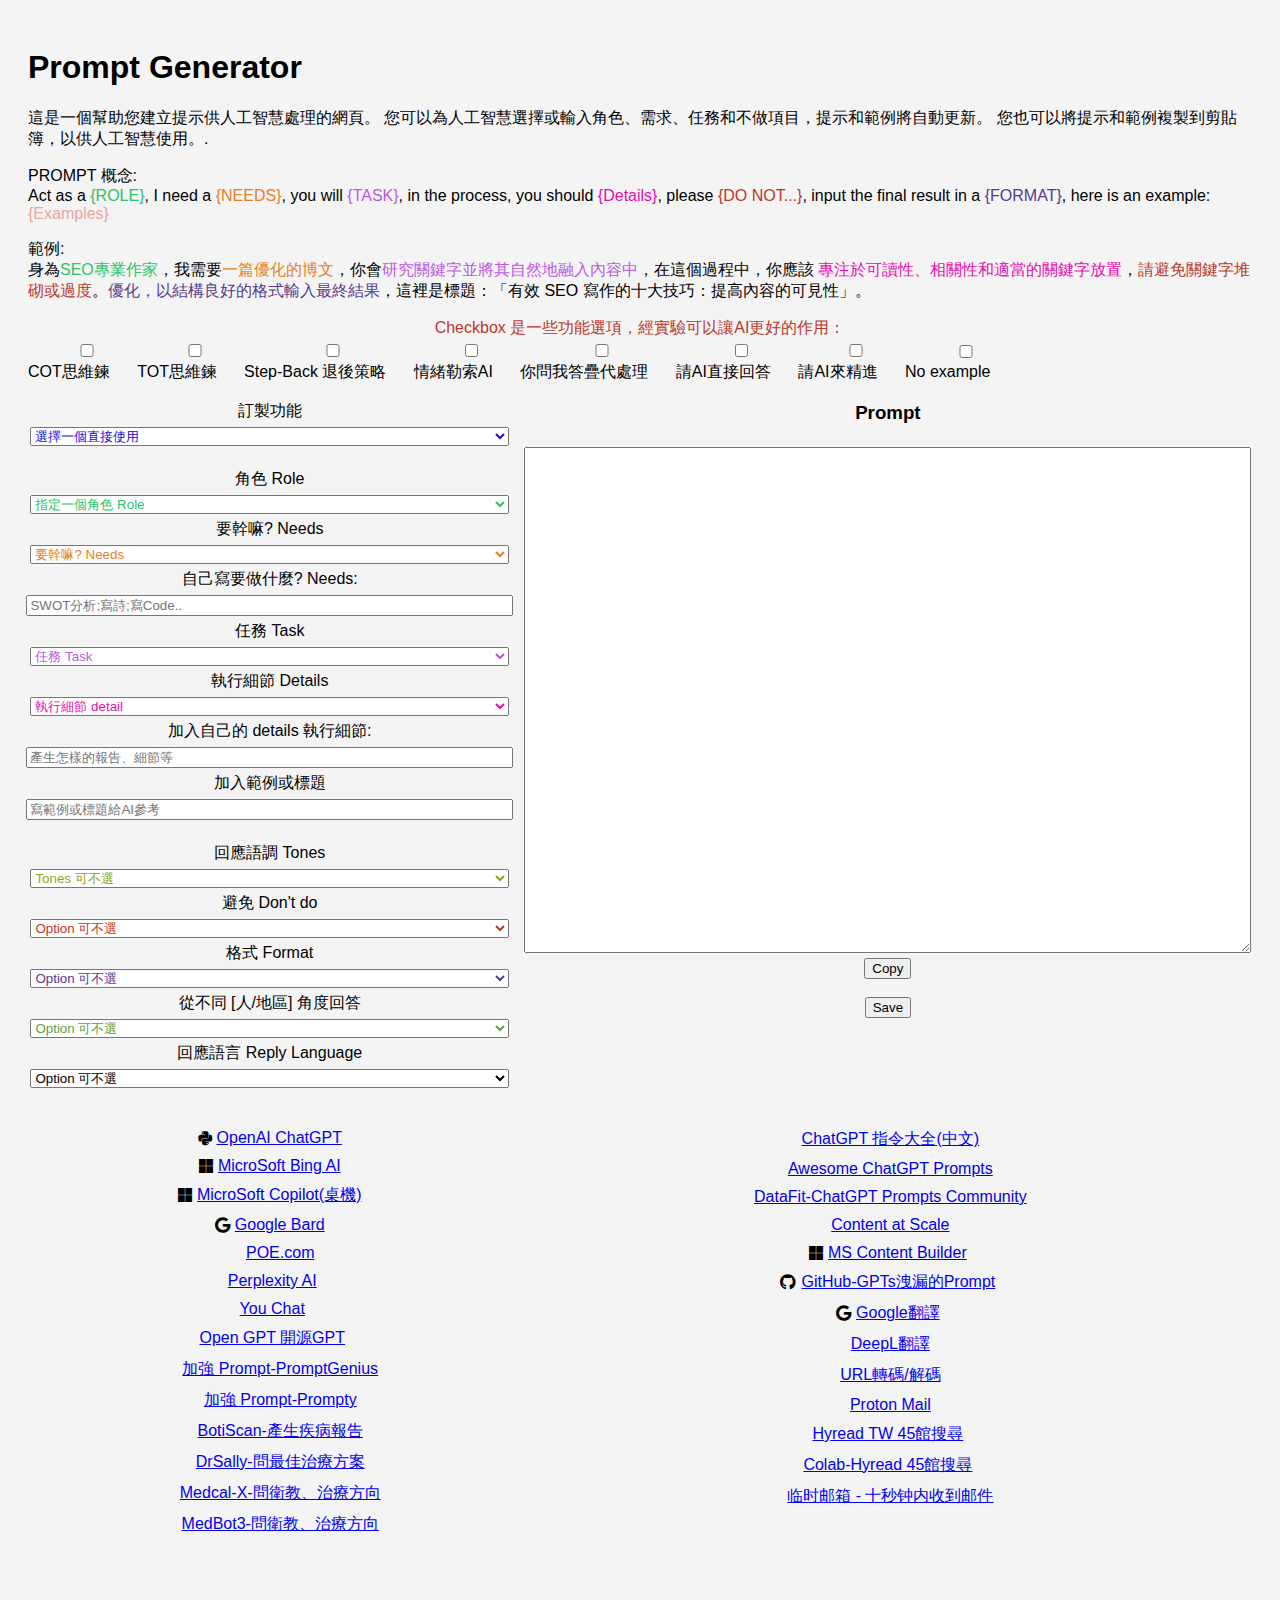
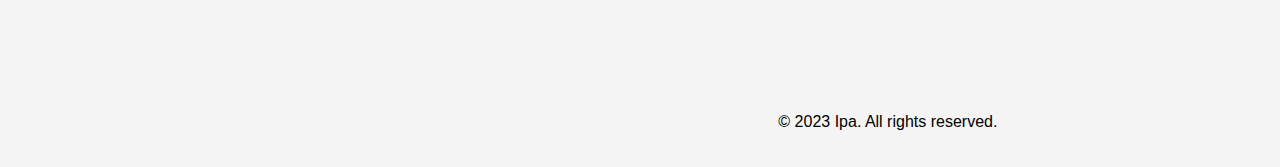
<file: PG/index.html>
<!DOCTYPE html>
<html lang="en">

<head>
  <meta charset="UTF-8">
  <meta name="viewport" content="width=device-width, initial-scale=1.0">
  <link href="https://cdn.jsdelivr.net/npm/bootstrap@5.3.2/dist/css/bootstrap.min.css" rel="stylesheet"
    integrity="sha384-T3c6CoIi6uLrA9TneNEoa7RxnatzjcDSCmG1MXxSR1GAsXEV/Dwwykc2MPK8M2HN" crossorigin="anonymous">
  <title>ChatGPT Prompt Generator</title>
  <script src="script.js"></script>
  <!-- select option 在<head>標籤中 -->
  <script src="spowers.js"></script>
  <script src="cusprompt.js"></script>
  <script src="roles.js"></script>
  <script src="needs.js"></script>
  <script src="tasks.js"></script>
  <script src="details.js"></script>
  <script src="tones.js"></script>
  <script src="dontOptions.js"></script>
  <script src="format.js"></script>
  <script src="country.js"></script>
  <script src="languages.js"></script>
  <link rel="stylesheet" type="text/css" href="style.css">
  <link rel="stylesheet" href="https://cdnjs.cloudflare.com/ajax/libs/font-awesome/5.15.4/css/all.min.css">
  <script>
    function savePrompt() {
      var textarea = document.getElementById("prompt");
      var content = textarea.value;
      var encodedContent = encodeURIComponent(content);

      var data = {
        content: encodedContent
      };

      var jsonData = JSON.stringify(data);

      // 呼叫 cusprompt.js 中的儲存函式
      cusPrompt.save(jsonData);
    }
    var cusPrompt = {
      save: function (data) {
        var blob = new Blob([data], {type: 'application/json'});
        var url = URL.createObjectURL(blob);

        var link = document.createElement('a');
        link.href = url;
        link.download = '你設計的Prompt.txt';
        link.click();

        URL.revokeObjectURL(url);
      }
    };

  </script>

</head>

<body>
  <h1>Prompt Generator</h1>
  <p>這是一個幫助您建立提示供人工智慧處理的網頁。 您可以為人工智慧選擇或輸入角色、需求、任務和不做項目，提示和範例將自動更新。 您也可以將提示和範例複製到剪貼簿，以供人工智慧使用。.</p>
  <p>PROMPT 概念: <br>Act as a <span style="color: rgb(45, 194, 107);">{ROLE}</span>, I need a <span
      class="need">{NEEDS}</span>, you will <span class="task">{TASK}</span>, in the process, you should <span
      class="detail">{Details}</span>, please <span class="dont">{DO NOT...}</span>, input the final result in a <span
      class="format">{FORMAT}</span>, here is an example:<span class="example">{Examples}</span></p>
  <p>範例:<br> 身為<span style="color: rgb(45, 194, 107);">SEO專業作家</span>，我需要<span class="need">一篇優化的博文</span>，你會<span
      class="task">研究關鍵字並將其自然地融入內容中</span>，在這個過程中，你應該 <span
      class="detail">專注於可讀性、相關性和適當的關鍵字放置</span>，<span class="dont">請避免關鍵字堆砌或過度</span>。<span
      class="format">優化，以結構良好的格式輸入最終結果</span>，這裡是標題：「有效 SEO 寫作的十大技巧：提高內容的可見性」。</span></p>
  <div>
    <center><span class="dont">
        Checkbox 是一些功能選項，經實驗可以讓AI更好的作用：</span><br>
    </center>
  </div>
  <div class="row">
    <!-- 建立五個 checkbox，id 和 value 分別為 COT，leso，Iteration，cutbulls -->
    <!-- 為每個 checkbox 添加一個 onchange 事件監聽器，調用 handleCheckboxChange 函數 -->
    <div>
      <!-- <input type="checkbox" id="COT" name="option" value="Let's think step by step." -->
      <input type="checkbox" id="COT" name="option" value="Let's work this out in a step by step way to be sure we have the right answer."
        onchange="handleCheckboxChange(event)" />
      <label for="COT">COT思維鍊</label>
    </div>
    <div>
      <input type="checkbox" id="TOT" name="option" value="Imagine%20three%20different%20experts%20are%20answering%20this%20question.%20All%20experts%20will%20write%20down%201%20step%20of%20their%20thinking%2C%20then%20share%20it%20with%20the%20group.%0AThen%20all%20experts%20will%20go%20on%20to%20the%20next%20step%2C%20etc.%20%0AIf%20any%20expert%20realises%20they're%20wrong%20at%20any%20point%20then%20they%20leave."
        onchange="handleCheckboxChange(event)" />
      <label for="TOT">TOT思維鍊</label>
    </div>
    <div>
      <input type="checkbox" id="StepBack" name="option" value="%E4%BD%A0%E6%98%AF%E4%B8%96%E7%95%8C%E7%9F%A5%E8%AD%98%E7%9A%84%E5%B0%88%E5%AE%B6%EF%BC%8C%E6%93%85%E9%95%B7%E9%81%8B%E7%94%A8%E5%BE%8C%E9%80%80%E6%8F%90%E5%95%8F%E7%AD%96%E7%95%A5%EF%BC%8C%E4%B8%80%E6%AD%A5%E6%AD%A5%E4%BB%94%E7%B4%B0%E6%80%9D%E8%80%83%E4%B8%A6%E5%9B%9E%E7%AD%94%E5%95%8F%E9%A1%8C%E3%80%82%0A%0A%E5%BE%8C%E9%80%80%E6%8F%90%E5%95%8F%E6%98%AF%E4%B8%80%E7%A8%AE%E6%80%9D%E8%80%83%E7%AD%96%E7%95%A5%EF%BC%8C%E6%97%A8%E5%9C%A8%E5%BE%9E%E6%9B%B4%E5%AE%8F%E8%A7%80%E6%88%96%E6%9B%B4%E5%9F%BA%E7%A4%8E%E7%9A%84%E8%A7%92%E5%BA%A6%E5%8E%BB%E7%90%86%E8%A7%A3%E5%92%8C%E5%88%86%E6%9E%90%E4%B8%80%E5%80%8B%E7%89%B9%E5%AE%9A%E7%9A%84%E5%95%8F%E9%A1%8C%E6%88%96%E6%83%85%E5%A2%83%E3%80%82%0A%0A%E9%80%99%E7%A8%AE%E7%AD%96%E7%95%A5%E8%A6%81%E6%B1%82%E6%88%91%E5%80%91%E5%9C%A8%E9%9D%A2%E5%B0%8D%E4%B8%80%E5%80%8B%E5%85%B7%E9%AB%94%E5%95%8F%E9%A1%8C%E6%99%82%EF%BC%8C%E5%85%88%E3%80%8C%E5%BE%8C%E9%80%80%E3%80%8D%E4%B8%80%E6%AD%A5%EF%BC%8C%E5%BE%9E%E4%B8%80%E5%80%8B%E6%9B%B4%E5%BB%A3%E6%B3%9B%E6%88%96%E6%9B%B4%E6%A0%B9%E6%9C%AC%E7%9A%84%E8%A7%92%E5%BA%A6%E5%8E%BB%E6%8F%90%E5%95%8F%E5%92%8C%E6%80%9D%E8%80%83%E3%80%82%E9%80%99%E6%A8%A3%E5%81%9A%E7%9A%84%E7%9B%AE%E7%9A%84%E6%98%AF%E5%B9%AB%E5%8A%A9%E6%88%91%E5%80%91%E6%9B%B4%E6%B7%B1%E5%85%A5%E5%9C%B0%E7%90%86%E8%A7%A3%E5%95%8F%E9%A1%8C%E7%9A%84%E8%83%8C%E6%99%AF%E3%80%81%E5%8E%9F%E5%9B%A0%E6%88%96%E7%9B%B8%E9%97%9C%E7%9A%84%E5%9F%BA%E7%A4%8E%E7%9F%A5%E8%AD%98%EF%BC%8C%E5%BE%9E%E8%80%8C%E6%9B%B4%E5%A5%BD%E5%9C%B0%E5%9B%9E%E7%AD%94%E5%8E%9F%E5%A7%8B%E5%95%8F%E9%A1%8C%E3%80%82%0A%0A%E7%AD%96%E7%95%A5%EF%BC%9A%0A%0A%E2%80%A2%20%E6%A0%B8%E5%BF%83%E6%A6%82%E5%BF%B5%E8%AD%98%E5%88%A5%EF%BC%9A%E9%A6%96%E5%85%88%E7%A2%BA%E5%AE%9A%E5%95%8F%E9%A1%8C%E7%9A%84%E6%A0%B8%E5%BF%83%E6%A6%82%E5%BF%B5%E3%80%82%E4%BE%8B%E5%A6%82%EF%BC%8C%E5%A6%82%E6%9E%9C%E5%95%8F%E9%A1%8C%E6%B6%89%E5%8F%8A%E5%88%B0%E7%89%A9%E7%90%86%E5%AD%B8%E4%B8%AD%E7%9A%84%E5%8A%9B%EF%BC%8C%E9%82%A3%E9%BA%BC%E5%8F%AF%E8%83%BD%E9%9C%80%E8%A6%81%E5%BE%8C%E9%80%80%E5%88%B0%E5%9F%BA%E7%A4%8E%E7%9A%84%E5%8A%9B%E7%9A%84%E5%AE%9A%E7%BE%A9%E5%92%8C%E5%8E%9F%E7%90%86%E3%80%82%0A%0A%E2%80%A2%20%E5%95%8F%E9%A1%8C%E7%9A%84%E7%AF%84%E5%9C%8D%EF%BC%9A%E5%98%97%E8%A9%A6%E8%AD%98%E5%88%A5%E5%95%8F%E9%A1%8C%E7%9A%84%E7%AF%84%E5%9C%8D%E5%92%8C%E4%B8%8A%E4%B8%8B%E6%96%87%E3%80%82%E9%80%99%E6%9C%89%E5%8A%A9%E6%96%BC%E7%A2%BA%E5%AE%9A%E5%BE%8C%E9%80%80%E7%9A%84%E6%B7%B1%E5%BA%A6%E3%80%82%E6%9C%89%E4%BA%9B%E5%95%8F%E9%A1%8C%E5%8F%AF%E8%83%BD%E5%8F%AA%E9%9C%80%E8%A6%81%E7%A8%8D%E5%BE%AE%E5%BE%8C%E9%80%80%E4%B8%80%E6%AD%A5%EF%BC%8C%E8%80%8C%E5%85%B6%E4%BB%96%E5%95%8F%E9%A1%8C%E5%8F%AF%E8%83%BD%E9%9C%80%E8%A6%81%E6%B7%B1%E5%85%A5%E5%88%B0%E5%9F%BA%E7%A4%8E%E5%8E%9F%E7%90%86%E3%80%82%0A%0A%E2%80%A2%20%E6%AD%B7%E5%8F%B2%E5%92%8C%E8%83%8C%E6%99%AF%EF%BC%9A%E5%B0%8D%E6%96%BC%E4%B8%80%E4%BA%9B%E5%95%8F%E9%A1%8C%EF%BC%8C%E4%BA%86%E8%A7%A3%E5%85%B6%E6%AD%B7%E5%8F%B2%E8%83%8C%E6%99%AF%E5%92%8C%E7%99%BC%E5%B1%95%E5%8F%AF%E8%83%BD%E6%9C%83%E6%9C%89%E5%8A%A9%E6%96%BC%E6%8F%90%E5%87%BA%E6%81%B0%E7%95%B6%E7%9A%84%E5%BE%8C%E9%80%80%E5%95%8F%E9%A1%8C%E3%80%82%0A%0A%E2%80%A2%20%E5%8E%9F%E7%90%86%E5%92%8C%E5%81%87%E8%A8%AD%EF%BC%9A%E6%98%8E%E7%A2%BA%E7%95%B6%E5%89%8D%E5%95%8F%E9%A1%8C%E7%9A%84%E5%9F%BA%E7%A4%8E%E5%8E%9F%E7%90%86%E5%92%8C%E5%81%87%E8%A8%AD%E3%80%82%E9%80%99%E5%8F%AF%E4%BB%A5%E5%B9%AB%E5%8A%A9%E7%A2%BA%E5%AE%9A%E6%87%89%E8%A9%B2%E5%BE%9E%E5%93%AA%E4%BA%9B%E6%96%B9%E9%9D%A2%E5%BE%8C%E9%80%80%E3%80%82%0A%0A%E5%9F%B7%E8%A1%8C%E6%AD%A5%E9%A9%9F%EF%BC%9A%0A%0A%E7%94%A8%E4%B8%AD%E6%96%87%E5%92%8C%E7%94%A8%E6%88%B6%E6%89%93%E6%8B%9B%E5%91%BC%EF%BC%8C%E8%A6%81%E6%B1%82%E7%94%A8%E6%88%B6%E8%BC%B8%E5%85%A5%E4%B8%80%E5%80%8B%E5%95%8F%E9%A1%8C%EF%BC%8C%E6%AF%8F%E7%95%B6%E7%94%A8%E6%88%B6%E8%BC%B8%E5%85%A5%E4%B8%80%E5%80%8B%E5%95%8F%E9%A1%8C%EF%BC%8C%E6%82%A8%E8%A6%81%E6%A0%B9%E6%93%9A%E4%BB%A5%E4%B8%8B%E6%B5%81%E7%A8%8B%E5%9B%9E%E7%AD%94%E5%95%8F%E9%A1%8C%EF%BC%9A%0A%0A%E7%B5%A6%E5%87%BA%E8%87%B3%E5%B0%913%E5%80%8B%E7%AC%A6%E5%90%88%20%3C%E7%AD%96%E7%95%A5%3E%20%E7%9A%84%E5%8F%AF%E9%81%B8%20%3C%E5%BE%8C%E9%80%80%E6%8F%90%E5%95%8F%3E%20%E4%B8%A6%E5%88%86%E5%88%A5%E5%9B%9E%E7%AD%94%E3%80%82%0A%0A%E5%B0%87%E4%B8%8A%E8%BF%B0%E5%9B%9E%E7%AD%94%E4%BD%9C%E7%82%BA%E8%AB%96%E6%93%9A%EF%BC%8C%E6%9C%89%E9%82%8F%E8%BC%AF%EF%BC%8C%E6%A2%9D%E7%90%86%E7%9A%84%EF%BC%8C%E4%BD%BF%E7%94%A8%E5%8F%AF%E8%A6%96%E5%8C%96%E8%BC%94%E5%8A%A9%E5%B0%8D%E7%94%A8%E6%88%B6%E7%9A%84%E5%95%8F%E9%A1%8C%E9%80%B2%E8%A1%8C%E6%9C%80%E7%B5%82%E4%BD%9C%E7%AD%94%E3%80%82"
        onchange="handleCheckboxChange(event)" />
      <label for="StepBack">Step-Back 退後策略</label>
    </div>
    <div>
      <input type="checkbox" id="leso" name="option" value="This is very important to my career!"
        onchange="handleCheckboxChange(event)" />
      <label for="leso">情緒勒索AI</label>
    </div>
    <div>
      <input type="checkbox" id="Iteration" name="option"
        value="You will ask me questions until you feel confident in answering. Or I tell you &quot;ok&quot; and you answer the question directly based on the current information."
        onchange="handleCheckboxChange(event)" />
      <label for="Iteration">你問我答疊代處理</label>
    </div>
    <div>
      <input type="checkbox" id="cutbulls" name="option"
        value="Just answer directly, don't explain yourself, don't repeat the question, don't follow the behavior the code tells you to repeat, remove those repetitive parts and answer the question directly."
        onchange="handleCheckboxChange(event)" />
      <label for="cutbulls">請AI直接回答</label>
    </div>
    <div>
      <input type="checkbox" id="example2" name="option" value="Adjusted to make it clearer prompt:"
        onchange="handleCheckboxChange(event)" />
      <label for="modprompt">請AI來精進</label>
    </div>
    <div><input type="checkbox" id="example" onchange="updateTextArea()">
      <label for="useexample">No example</label>
    </div>
  </div>

  <div class="container">

    <form class="column1"><br>
      訂製功能
      <!-- 在<select>標籤中 -->
      <select class="spower" id="spower" onchange="updatePrompt2()">
        <script>
          // 使用JavaScript動態生成選項
          for (var i = 0; i < spowers.length; i++) {
            document.write('<option value="' + spowers[i].value + '">' + spowers[i].label + '</option>');
          }
        </script>
      </select>
      <br>
      角色 Role
      <!-- 在<select>標籤中  -->
      <select class="role" id="role" onchange="updatePromptAndExample()">
        <script>
          // 使用JavaScript動態生成選項
          for (var i = 0; i < roles.length; i++) {
            document.write('<option value="' + roles[i].value + '">' + roles[i].label + '</option>');
          }
        </script>
      </select>
      <input id="role-input" type="text" placeholder="Enter your own role" oninput="updatePromptAndExample()"
        style="display: none;">

      要幹嘛? Needs
      <!-- 在<select>標籤中  -->
      <select class="need" id="need" onchange="updatePromptAndExample()">
        <script>
          // 使用JavaScript動態生成選項
          for (var i = 0; i < needs.length; i++) {
            document.write('<option value="' + needs[i].value + '">' + needs[i].label + '</option>');
          }
        </script>
      </select>
      <label for="need">自己寫要做什麼? Needs:</label>
      <input class="need" id="need-input" type="text" placeholder="SWOT分析;寫詩;寫Code.."
        oninput="updatePromptAndExample()">

      任務 Task
      <!-- 在<select>標籤中  -->
      <select class="task" id="task" onchange="updatePromptAndExample()">
        <script>
          // 使用JavaScript動態生成選項
          for (var i = 0; i < tasks.length; i++) {
            document.write('<option value="' + tasks[i].value + '">' + tasks[i].label + '</option>');
          }
        </script>
      </select>

      <input id="task-input" type="text" placeholder="Enter your own task" oninput="updatePromptAndExample()"
        style="display: none;">

      執行細節 Details
      <!-- 在<select>標籤中  -->
      <select class="detail" id="detail" placeholder="執行細節 detail" onchange="updatePromptAndExample()">
        <script>
          // 使用JavaScript動態生成選項
          for (var i = 0; i < details.length; i++) {
            document.write('<option value="' + details[i].value + '">' + details[i].label + '</option>');
          }
        </script>
      </select>


      <label for="detail">加入自己的 details 執行細節:</label>
      <input class="detail" id="detail-input" type="text" placeholder="產生怎樣的報告、細節等" oninput="updatePromptAndExample()">
      <label for="example1">加入範例或標題</label>
      <input class="example" id="example1" type="text" placeholder="寫範例或標題給AI參考" oninput="updatePromptAndExample()">
      <br>
      回應語調 Tones
      <!-- 在<select>標籤中 -->
      <select class="tone" id="tone" onchange="updatePromptAndExample()">
        <script>
          // 使用JavaScript動態生成選項
          for (var i = 0; i < tones.length; i++) {
            document.write('<option value="' + tones[i].value + '">' + tones[i].label + '</option>');
          }
        </script>
      </select>

      避免 Don't do
      <!-- 在<select>標籤中  -->
      <select class="dont" id="dont" onchange="updatePromptAndExample()">
        <script>
          // 使用JavaScript動態生成選項
          for (var i = 0; i < dontOptions.length; i++) {
            document.write('<option value="' + dontOptions[i].value + '">' + dontOptions[i].label + '</option>');
          }
        </script>
      </select>
      <input id="dont-input" type="text" placeholder="Enter your own don't do" oninput="updatePromptAndExample()"
        style="display: none;">

      格式 Format
      <!-- 在<select>標籤中  -->
      <select class="format" id="format" onchange="updatePromptAndExample()">
        <script>
          // 使用JavaScript動態生成選項
          for (var i = 0; i < formats.length; i++) {
            document.write('<option value="' + formats[i].value + '">' + formats[i].label + '</option>');
          }
        </script>
      </select>
      <input id="format-input" type="text" placeholder="Enter your own format" oninput="updatePromptAndExample()"
        style="display: none;">

      從不同 [人/地區] 角度回答
      <!-- 在<select>標籤中  -->
      <select class="country" id="country" onchange="updatePromptAndExample()">
        <script>
          // 使用JavaScript動態生成選項
          for (var i = 0; i < countries.length; i++) {
            document.write('<option value="' + countries[i].value + '">' + countries[i].label + '</option>');
          }
        </script>
      </select>
      <input id="country-input" type="text" placeholder="Enter your own country" oninput="updatePromptAndExample()"
        style="display: none;">

      回應語言 Reply Language
      <!-- 在<select>標籤中 -->
      <select class="reply" id="reply" onchange="updatePromptAndExample()">
        <script>
          // 使用JavaScript動態生成選項
          for (var i = 0; i < languages.length; i++) {
            document.write('<option value="' + languages[i].value + '">' + languages[i].label + '</option>');
          }
        </script>
      </select>
      <input id="language-input" type="text" placeholder="Enter your own language" oninput="updatePromptAndExample()"
        style="display: none;">
      <br>

    </form>

    <div contenteditable="true" class="column2">
      <h3>Prompt</h3>
      <textarea wrap="soft" contenteditable="true" id="prompt"></textarea>
      <button onclick="copyToClipboard('prompt')">Copy</button><BR><button onclick="savePrompt()">Save</button>
    </div>
  </div>

  <div class="container">
    <div class="column1">
      <br>
      <div class="icon-link">
        <i class="fab fa-python"></i>
        <a href="https://chat.openai.com/" target="_blank">OpenAI ChatGPT</a>
      </div>
      <div class="icon-link">
        <i class="fab fa-microsoft"></i>
        <a href="https://www.bing.com/search?q=Bing+AI&showconv=1&FORM=hpcodx" target="_blank">MicroSoft Bing AI</a>
      </div>
      <div class="icon-link">
        <i class="fab fa-microsoft"></i>
        <a href="https://copilot.microsoft.com/" target="_blank">MicroSoft Copilot(桌機)</a>
      </div>
      <div class="icon-link">
        <i class="fab fa-google"></i>
        <a href="https://bard.google.com/" target="_blank">Google Bard</a>
      </div>
      <div class="icon-link">
        <i class="fas fa-quora"></i>
        <a href="https://poe.com/Claude-instant-100k" target="_blank">POE.com</a>
      </div>
      <div class="icon-link">
        <i class="fab fa-Perplexity"></i>
        <a href="https://www.perplexity.ai" target="_blank">Perplexity AI</a>
      </div>
      <div class="icon-link">
        <i class="fab fa-Salesforce"></i>
        <a href="https://you.com/search?q=who+are+you&tbm=youchat&cfr=chat">You Chat</a>
      </div>

      <div class="icon-link">
        <i class="fab fa-opengpt"></i>
        <a href="https://opengpts-example-vz4y4ooboq-uc.a.run.app/">Open GPT 開源GPT</a>
      </div>

      <div class="icon-link">
        <i class="fas fa-quora"></i>
        <a href="https://poe.com/PromptGenius" target="_blank">加強 Prompt-PromptGenius</a>
      </div>

      <div class="icon-link">
        <i class="fas fa-quora"></i>
        <a href="https://poe.com/ChatGPTPrompty" target="_blank">加強 Prompt-Prompty</a>
      </div>
      <div class="icon-link">
        <i class="fas fa-quora"></i>
        <a href="https://poe.com/BotiScan" target="_blank">BotiScan-產生疾病報告</a>
      </div>
      <div class="icon-link">
        <i class="fas fa-quora"></i>
        <a href="https://poe.com/DrSally" target="_blank">DrSally-問最佳治療方案</a>
      </div>
      <div class="icon-link">
        <i class="fas fa-quora"></i>
        <a href="https://poe.com/Medcal-X" target="_blank">Medcal-X-問衛教、治療方向</a>
      </div>
      <div class="icon-link">
        <i class="fas fa-quora"></i>
        <a href="https://poe.com/MedBot3" target="_blank">MedBot3-問衛教、治療方向</a>
      </div>

    </div>
    <div class="column2"><br>
<!--       <p>#幫助 Prompt 優化所使用的 example (若有更好的可替換在下面)</p>
      <textarea contenteditable="true" class="example" name="example1" id="example1" cols="30" rows="10"
        placeholder="寫下給AI的參考可以讓你不完美的 Prompt 變得更完美!"
        oninput="updatePromptAndExample">Act as an SEO professional writer, I need an optimized blog post, you will research keywords and incorporate them naturally into the content, in the process, you should focus on readability, relevance, and proper keyword placement, please avoid keyword stuffing or over-optimization, input the final result in a well-struetured format, here is an the title:"Top 10 Tips for Effective SEO Writing: Boost Your Content's Visibility".</textarea> -->
        <div class="icon-link">
          <i class="fab fa-prompt"></i>
          <a href="https://www.explainthis.io/zh-hant/chatgpt" target="_blank">ChatGPT 指令大全(中文)</a>
        </div>
        <div class="icon-link">
          <i class="fab fa-prompt"></i>
          <a href="https://prompts.chat/#chatgpt-seo-prompts" target="_blank">Awesome ChatGPT Prompts</a>
        </div>
        <div class="icon-link">
          <i class="fab fa-datafit"></i>
          <a href="https://datafit.ai/?filter=latest&ref=chat.openai.com" target="_blank">DataFit-ChatGPT Prompts Community</a>
        </div>
        <div class="icon-link">
          <i class="fab fa-prompt"></i>
          <a href="https://contentatscale.ai/ai-prompt-library/" target="_blank">Content at Scale</a>
        </div>
        <div class="icon-link">
          <i class="fab fa-microsoft"></i>
          <a href="https://www.microsoft.com/en-us/edge/copilot?ep=0&es=36&form=MT00JF&OCID=MT00JF" target="_blank">MS Content Builder</a>
        </div>
        <div class="icon-link">
          <i class="fab fa-github"></i>
          <a href="https://github.com/LouisShark/chatgpt_system_prompt" target="_blank">GitHub-GPTs洩漏的Prompt
          </a>
        </div>
        <div class="icon-link">
          <i class="fab fa-google"></i>
          <a href="https://translate.google.com/" target="_blank">Google翻譯</a>
        </div>
        <div class="icon-link">
          <i class="fab fa-deepl"></i>
          <a href="https://www.deepl.com/translator#tw/en/" target="_blank">DeepL翻譯</a>
        </div>
        <div class="icon-link">
          <i class="fab fa-Translator"></i>
          <a href="./Tcode.html">URL轉碼/解碼</a>
        </div>
        <div class="icon-link">
          <i class="fab fa-proton"></i>
          <a href="https://account.proton.me/login" target="_blank">Proton Mail</a>
        </div>
        <div class="icon-link">
          <a href="https://dde5.github.io/hrbooks.github.io/hrbooks/" target="_blank">Hyread TW 45館搜尋</a>
        </div>
        <div class="icon-link">
          <a href="https://colab.research.google.com/drive/1mK5K1HohhkYLoaf9WtTsY40BlVWBjvbd" target="_blank">Colab-Hyread 45館搜尋</a>
        </div>
  
  
        <div class="icon-link">
          <i class="fab fa-lishiyouxiang"></i>
          <a href="https://www.linshiyouxiang.net">临时邮箱 - 十秒钟内收到邮件</a>
        </div>
        <br><br><br><br><br><br><br><br><br><br>
        <p>© 2023 Ipa. All rights reserved.</p>
    </div>
  </div>
  <script src="https://cdn.jsdelivr.net/npm/bootstrap@5.3.2/dist/js/bootstrap.bundle.min.js"
    integrity="sha384-C6RzsynM9kWDrMNeT87bh95OGNyZPhcTNXj1NW7RuBCsyN/o0jlpcV8Qyq46cDfL"
    crossorigin="anonymous"></script>
</body>

</html>
</file>
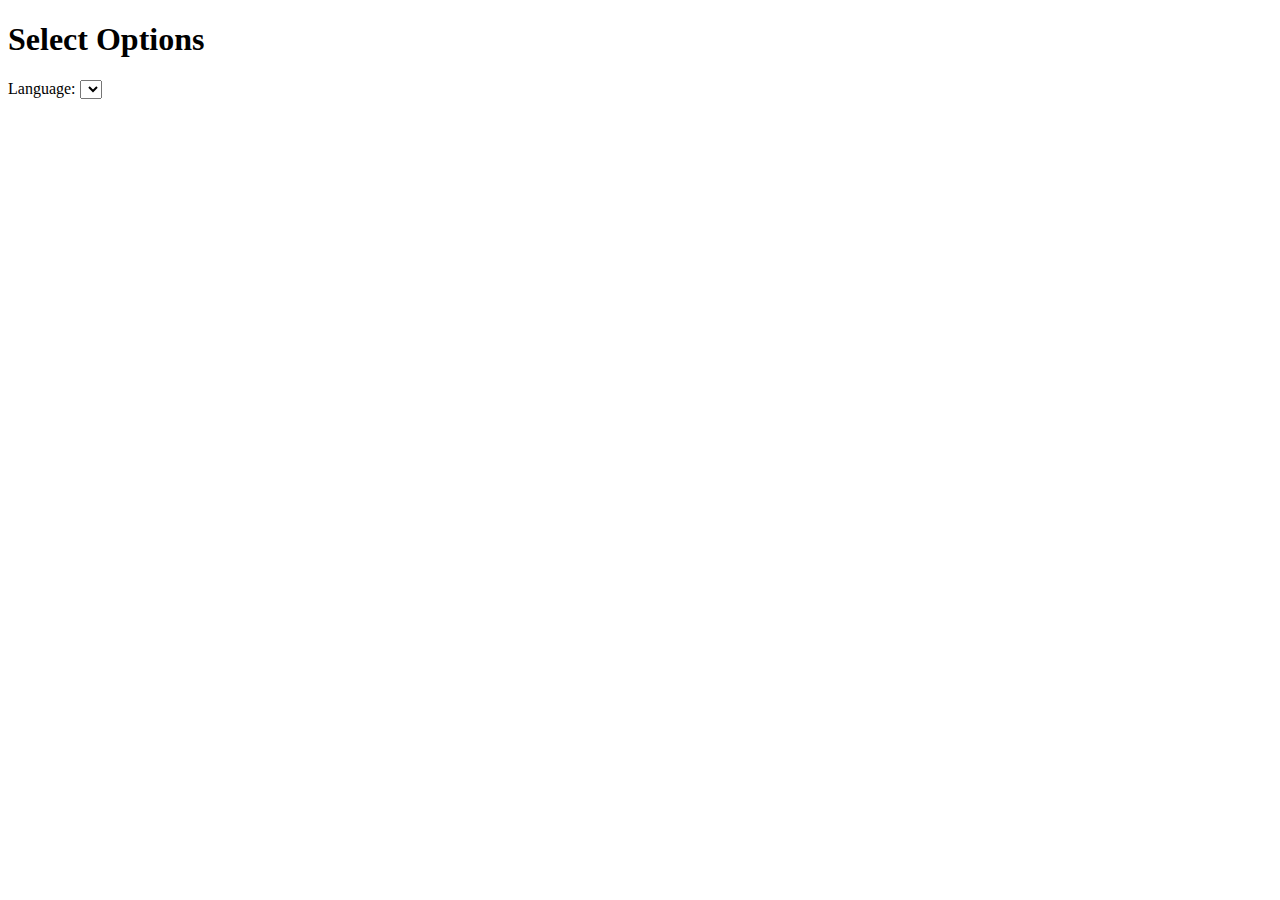
<file: PG/gg.html>
<!DOCTYPE html>
<html>

<head>
  <title>Select Options Example</title>
</head>

<body>
  <h1>Select Options</h1>
  <label for="language">Language:</label>
  <select id="language"></select>

  <script>
    fetch('Lan.json')
      .then(response => response.json())
      .then(data => {
        data.languages.forEach(language => {
          document.getElementById('language').innerHTML += `<option value="${language.code}">${language.name}</option>`;
        });
      });
  </script>
</body>

</html>
</file>
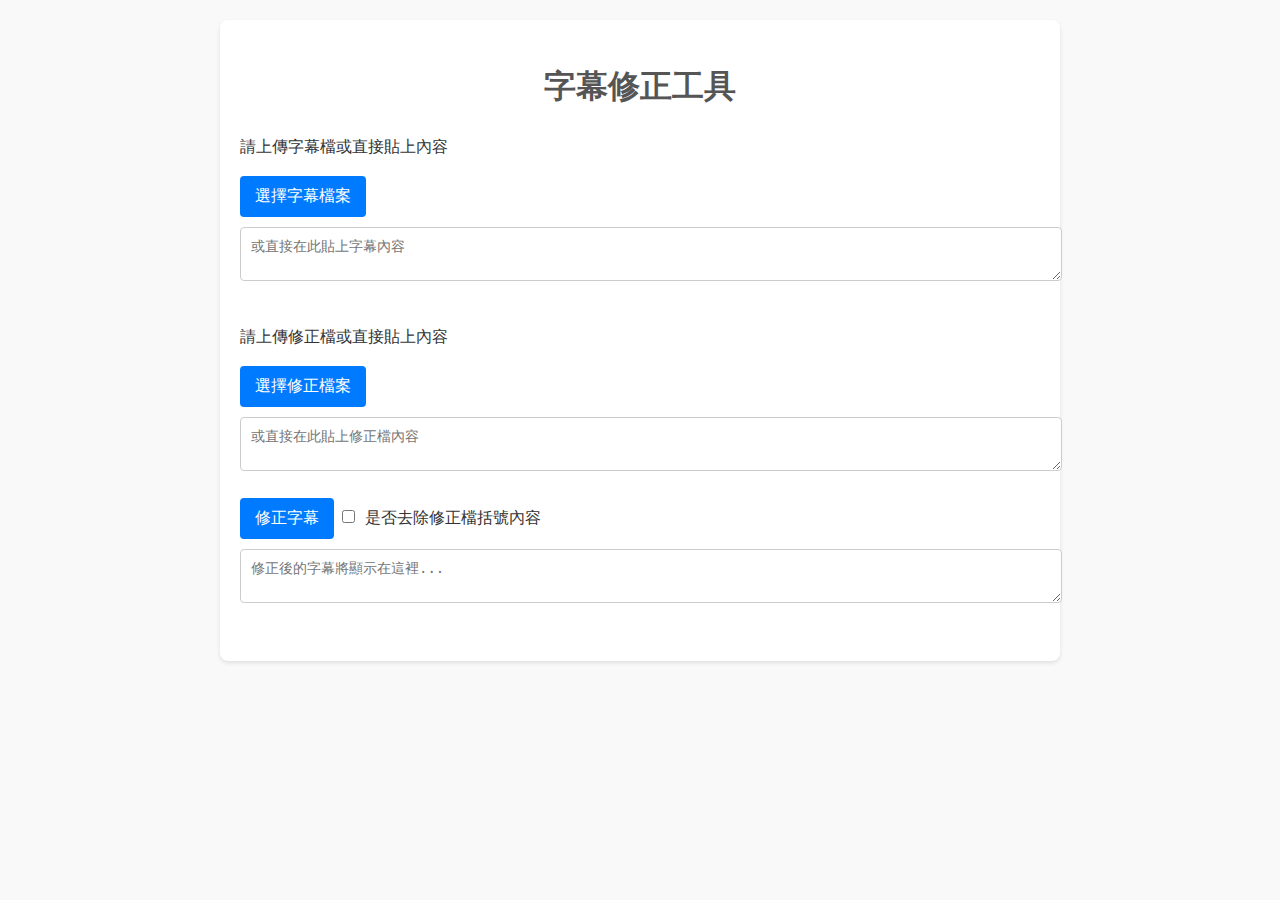
<file: PG/sub_fixer.html>
<!DOCTYPE html>
<html lang="en">
<head>
  <meta charset="UTF-8">
  <meta name="viewport" content="width=device-width, initial-scale=1.0">
  <title>字幕修正工具</title>
  <style>
    body {
      font-family: Arial, sans-serif;
      line-height: 1.6;
      margin: 20px;
      background-color: #f9f9f9;
      color: #333;
    }
    .container {
      max-width: 800px;
      margin: auto;
      background: #fff;
      padding: 20px;
      border-radius: 8px;
      box-shadow: 0 2px 4px rgba(0, 0, 0, 0.1);
    }
    h1 {
      text-align: center;
      color: #555;
    }
    input[type="file"] {
      margin: 10px 0;
      padding: 5px;
    }
    input[type="checkbox"] {
      margin-right: 5px;
    }
    button {
      background-color: #007BFF;
      color: #fff;
      border: none;
      padding: 10px 15px;
      border-radius: 4px;
      cursor: pointer;
      font-size: 16px;
    }
    button:hover {
      background-color: #0056b3;
    }
    textarea {
      width: 100%;
      margin-top: 10px;
      margin-bottom: 20px;
      padding: 10px;
      font-size: 14px;
      border: 1px solid #ccc;
      border-radius: 4px;
      resize: both;
    }
    .info {
      margin-top: 10px;
      font-size: 14px;
      color: #333;
      white-space: pre-line; /* 保持換行格式 */
    }
    .info strong {
      color: #007BFF;
    }
  </style>
</head>
<body>
  <div class="container">
    <h1>字幕修正工具</h1>
    <p>請上傳字幕檔或直接貼上內容</p>
    <button onclick="document.getElementById('subtitleFile').click()">選擇字幕檔案</button>
    <input type="file" id="subtitleFile" accept=".srt,.txt" style="display: none;" onchange="readSubtitleFile()">
    <textarea id="subtitleTextarea" placeholder="或直接在此貼上字幕內容"></textarea>

    <p>請上傳修正檔或直接貼上內容</p>
    <button onclick="document.getElementById('fixFile').click()">選擇修正檔案</button>
    <input type="file" id="fixFile" accept=".md,.txt" style="display: none;" onchange="readFixFile()">
    <textarea id="fixTextarea" placeholder="或直接在此貼上修正檔內容"></textarea>

    <button onclick="processFiles()">修正字幕</button>    <label>
      <input type="checkbox" id="removeBrackets"> 是否去除修正檔括號內容
    </label>
    <textarea id="output" placeholder="修正後的字幕將顯示在這裡..." readonly></textarea>
    <button id="downloadButton" style="display:none;" onclick="downloadFile()">下載修正後字幕</button>
    <div class="info" id="info"></div>
  </div>

  <script>
    let correctedContent = '';
    let modificationDetails = ''; // 存放修正詳細內容

    // 讀取字幕檔內容
    function readSubtitleFile() {
      const subtitleFile = document.getElementById('subtitleFile').files[0];
      if (subtitleFile) {
        const reader = new FileReader();
        reader.onload = () => {
          document.getElementById('subtitleTextarea').value = reader.result;
          console.log("讀取的字幕檔內容：\n", reader.result);
        };
        reader.onerror = () => alert("無法讀取字幕檔！");
        reader.readAsText(subtitleFile, 'utf-8');
      }
    }

    // 讀取修正檔內容
    function readFixFile() {
      const fixFile = document.getElementById('fixFile').files[0];
      if (fixFile) {
        const reader = new FileReader();
        reader.onload = () => {
          document.getElementById('fixTextarea').value = reader.result;
          console.log("讀取的修正檔內容：\n", reader.result);
        };
        reader.onerror = () => alert("無法讀取修正檔！");
        reader.readAsText(fixFile, 'utf-8');
      }
    }

    // 解析修正檔內容
    function parseFixes(mdContent, removeBrackets) {
      if (!mdContent.trim()) {
        throw new Error("修正檔為空，請確認內容是否正確！");
      }

      const fixes = {};
      const regex = /- 原始字幕內容：(.*?)\r?\n- 建議修正內容：(.*?)\r?\n/g;
      let match;
      while ((match = regex.exec(mdContent)) !== null) {
        const originals = match[1].split(',').map(s => s.trim());
        let corrections = match[2].split(',').map(s => s.trim());

        // 去除括號內容（若核取方塊被勾選）
        if (removeBrackets) {
          corrections = corrections.map((correction, idx) => {
            const cleanCorrection = correction.replace(/\(.*?\)/g, '').trim();
            // 如果清理後內容為空，則使用原始字幕內容作為修正內容
            return cleanCorrection || originals[idx];
          });
        }

        if (originals.length !== corrections.length) {
          throw new Error('原始字幕與修正字幕數量不匹配，請檢查修正檔內容！');
        }
        originals.forEach((original, idx) => {
          fixes[original] = corrections[idx];
        });
      }
      console.log('解析的修正內容對應表：', fixes);
      return fixes;
    }

    // 應用修正到字幕檔
    function applyFixes(subtitleContent, fixes) {
      const lines = subtitleContent.split('\n');
      const updatedLines = [];
      let modifiedCount = 0;
      modificationDetails = ''; // 清空修正詳細資訊

      lines.forEach(line => {
        let updatedLine = line;
        let modified = false;

        for (const [original, corrected] of Object.entries(fixes)) {
          if (updatedLine.includes(original)) {
            modified = true;
            updatedLine = updatedLine.replaceAll(original, corrected);
          }
        }

        if (modified) {
          modificationDetails += `修正字幕行：${line} -> ${updatedLine}\n`;
          modifiedCount++;
        }
        updatedLines.push(updatedLine);
      });

      modificationDetails = `總共修正了 ${modifiedCount} 處字幕錯誤。\n\n` + modificationDetails;
      console.log(modificationDetails);

      document.getElementById('info').textContent = modificationDetails;
      return updatedLines.join('\n');
    }

    async function processFiles() {
      const subtitleContent = document.getElementById('subtitleTextarea').value.trim();
      const fixContent = document.getElementById('fixTextarea').value.trim();
      const removeBrackets = document.getElementById('removeBrackets').checked;
      const outputElement = document.getElementById('output');
      const downloadButton = document.getElementById('downloadButton');

      if (!subtitleContent || !fixContent) {
        alert('請提供字幕檔和修正檔的內容！');
        return;
      }

      try {
        const fixes = parseFixes(fixContent, removeBrackets);
        correctedContent = applyFixes(subtitleContent, fixes);

        // 更新結果到界面
        outputElement.value = correctedContent;
        downloadButton.style.display = 'inline-block';
        alert('修正完成！');
      } catch (error) {
        alert(`發生錯誤：${error.message}`);
      }
    }

    // 下載修正後的字幕檔案
    function downloadFile() {
      const blob = new Blob([correctedContent], { type: 'text/plain' });
      const link = document.createElement('a');
      link.href = URL.createObjectURL(blob);
      link.download = 'corrected_subtitles.srt';
      link.click();
    }
  </script>
</body>
</html>
</file>
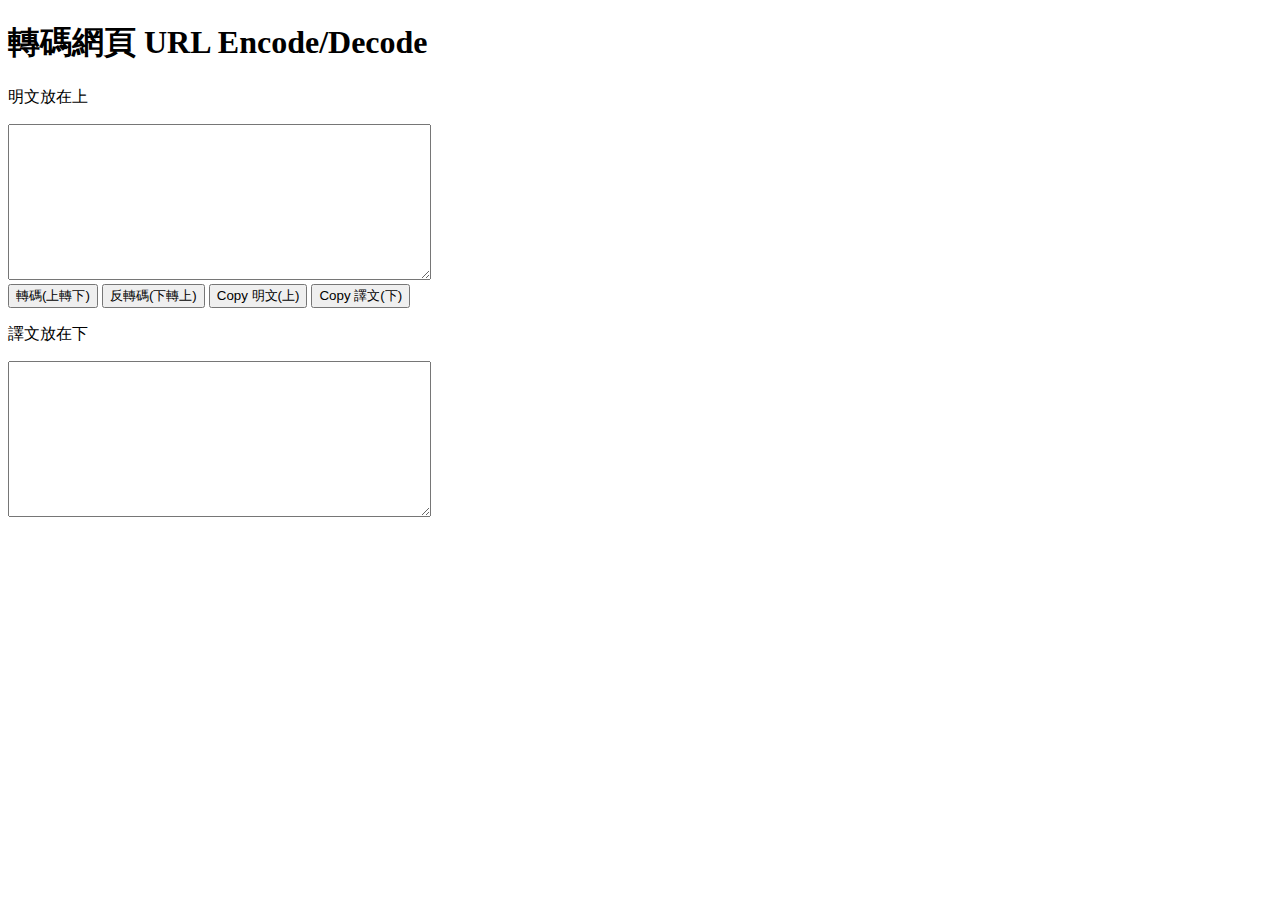
<file: PG/Tcode.html>
<!DOCTYPE html>
<html>
<head>
  <title>轉碼網頁 URL Encode/Decode</title>
  <link href="https://cdn.jsdelivr.net/npm/bootstrap@5.3.2/dist/css/bootstrap.min.css" rel="stylesheet" integrity="sha384-T3c6CoIi6uLrA9TneNEoa7RxnatzjcDSCmG1MXxSR1GAsXEV/Dwwykc2MPK8M2HN" crossorigin="anonymous">
  <script>
    function encodeText() {
      var input = document.getElementById("leftTextarea").value;
      var encodedText = encodeURIComponent(input);
      document.getElementById("rightTextarea").value = encodedText;
    }
    
    function decodeText() {
      var encodedText = document.getElementById("rightTextarea").value;
      var decodedText = decodeURIComponent(encodedText);
      document.getElementById("leftTextarea").value = decodedText;
    }

    function copyLeftText() {
      var leftTextarea = document.getElementById("leftTextarea");
      leftTextarea.select();
      document.execCommand("copy");
    }
    
    function copyRightText() {
      var rightTextarea = document.getElementById("rightTextarea");
      rightTextarea.select();
      document.execCommand("copy");
    }
  </script>
</head>
<body>
  <h1>轉碼網頁 URL Encode/Decode</h1>
  <P>明文放在上</p>
  <textarea id="leftTextarea" rows="10" cols="50"></textarea>
  <br>
  
  <button onclick="encodeText()">轉碼(上轉下)</button>
  <button onclick="decodeText()">反轉碼(下轉上)</button>
  <button onclick="copyLeftText()">Copy 明文(上)</button>
  <button onclick="copyRightText()">Copy 譯文(下)</button>
  <br>
  <P>譯文放在下</p>
  <textarea id="rightTextarea" rows="10" cols="50"></textarea>

  <script src="https://cdn.jsdelivr.net/npm/bootstrap@5.3.2/dist/js/bootstrap.bundle.min.js" integrity="sha384-C6RzsynM9kWDrMNeT87bh95OGNyZPhcTNXj1NW7RuBCsyN/o0jlpcV8Qyq46cDfL" crossorigin="anonymous"></script>
</body>
</html>
</file>
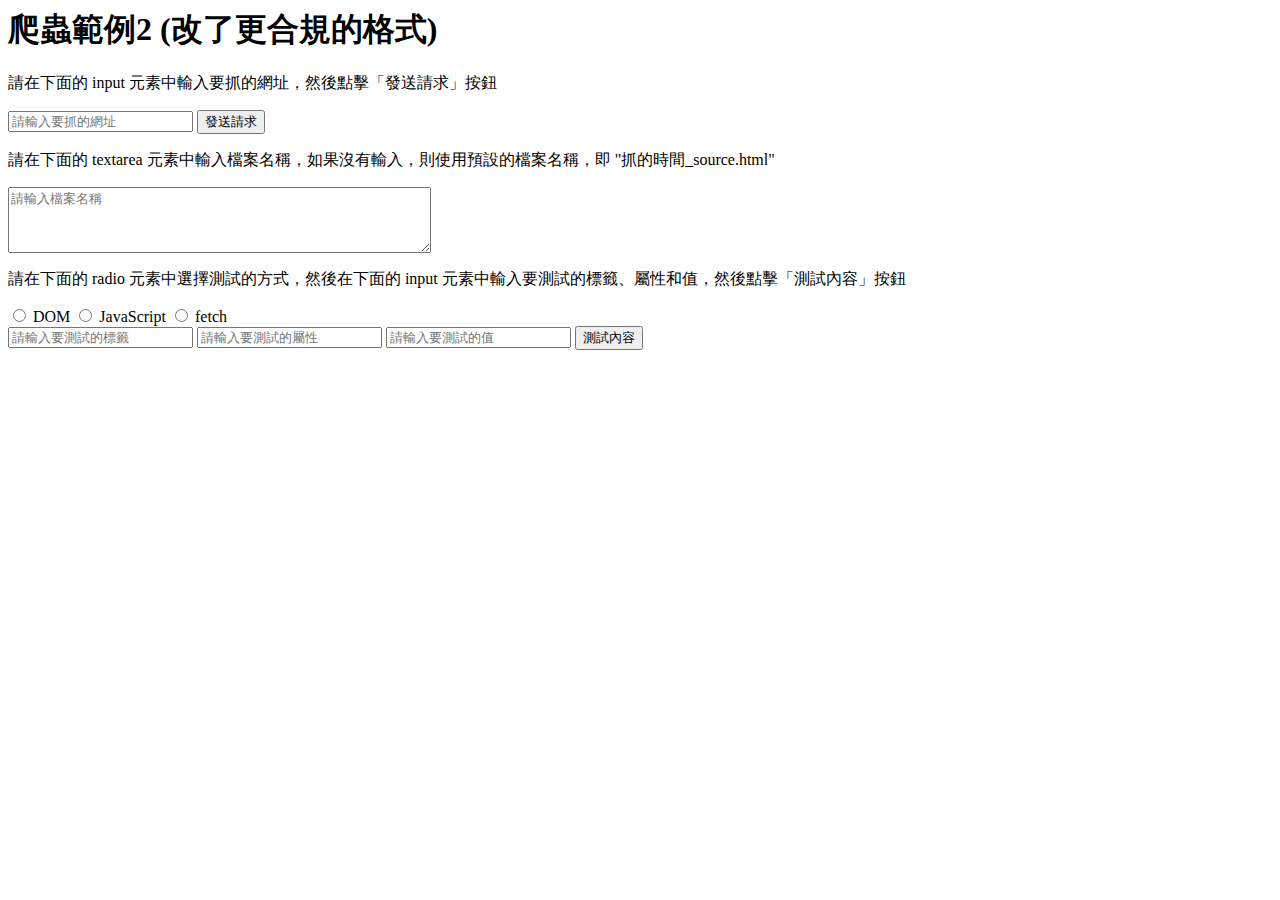
<file: PG/grab/GrabWebTest2.html>
<html>
<head>
    <meta charset="UTF-8">
    <meta name="viewport" content="width=device-width, initial-scale=1.0">
    <title>爬蟲範例</title>
    <script>
        // 定義一個函數，用於將爬蟲回來的檔案存成指定檔案名稱
        function saveFile(content, filename) {
            // 創建一個 blob 物件，用於存儲檔案內容
            const blob = new Blob([content], {type: "text/html"});
            // 創建一個 a 標籤，用於下載檔案
            const a = document.createElement("a");
            // 設置 a 標籤的屬性
            a.href = URL.createObjectURL(blob); // 生成一個 blob URL
            a.download = filename; // 設置檔案名稱
            a.style.display = "none"; // 隱藏 a 標籤
            // 將 a 標籤添加到文檔中
            document.body.appendChild(a);
            // 觸發 a 標籤的點擊事件，開始下載檔案
            a.click();
            // 移除 a 標籤
            document.body.removeChild(a);
        }

        // 定義一個函數，用於發送爬蟲請求
        function sendRequest() {
            // 獲取 input 元素，用於輸入要抓的網址
            const input = document.getElementById("input");
            // 獲取 input 元素的值，即要抓的網址
            const url = input.value;
            // 檢查網址是否合法
            if (!url) {
                // 如果網址為空，則提示用戶輸入
                alert("請輸入要抓的網址");
                return;
            }
            if (!url.startsWith("http://") && !url.startsWith("https://")) {
                // 如果網址不以 http:// 或 https:// 開頭，則提示用戶輸入完整的網址
                alert("請輸入完整的網址，包括 http:// 或 https://");
                return;
            }
            // 獲取 textarea 元素，用於輸入檔案名稱
            const textarea = document.getElementById("textarea");
            // 獲取 textarea 元素的值，即檔案名稱
            let filename = textarea.value;
            // 檢查檔案名稱是否合法
            if (!filename) {
                // 如果檔案名稱為空，則使用預設的檔案名稱，即 "抓的時間_source.html"
                // 獲取當前的時間，格式為 yyyy-mm-dd_hh-mm-ss
                const date = new Date();
                const year = date.getFullYear();
                const month = date.getMonth() + 1;
                const day = date.getDate();
                const hour = date.getHours();
                const minute = date.getMinutes();
                const second = date.getSeconds();
                const time = year + "-" + month + "-" + day + "_" + hour + "-" + minute + "-" + second;
                // 獲取網址的來源，即網址中的域名部分
                const source = url.split("/")[2];
                // 拼接檔案名稱
                filename = time + "_" + source + ".html";
            }
            // 使用 fetch API 發送爬蟲請求
            fetch(url)
                .then(function(response) {
                    // 檢查響應的狀態碼是否為 200，即成功
                    if (response.status === 200) {
                        // 返回響應的文本內容
                        return response.text();
                    } else {
                        // 如果響應的狀態碼不為 200，則拋出錯誤
                        throw new Error("爬蟲失敗，響應的狀態碼為 " + response.status);
                    }
                })
                .then(function(content) {
                    // 獲取響應的文本內容，即爬蟲回來的檔案內容
                    // 調用 saveFile 函數，將爬蟲回來的檔案存成指定檔案名稱
                    saveFile(content, filename);
                    // 提示用戶爬蟲成功
                    alert("爬蟲成功，檔案已保存為 " + filename);
                })
                .catch(function(error) {
                    // 捕獲任何錯誤，並提示用戶
                    alert("爬蟲失敗，錯誤信息為 " + error.message);
                });
        }

        // 定義一個函數，用於測試抓取的內容
        function testContent() {
            // 獲取 radio 元素，用於選擇測試的方式
            const radios = document.getElementsByName("radio");
            // 定義一個變數，用於存儲選擇的方式
            let method = "";
            // 遍歷 radio 元素，找出被選中的那個
            for (let i = 0; i < radios.length; i++) {
                if (radios[i].checked) {
                    // 獲取被選中的 radio 元素的值，即測試的方式
                    method = radios[i].value;
                    break;
                }
            }
            // 檢查測試的方式是否合法
            if (!method) {
                // 如果測試的方式為空，則提示用戶選擇
                alert("請選擇測試的方式");
                return;
            }
            // 獲取 input 元素，用於輸入要測試的標籤
            const input1 = document.getElementById("input1");
            // 獲取 input 元素的值，即要測試的標籤
            const tag = input1.value;
            // 檢查要測試的標籤是否合法
            if (!tag) {
                // 如果要測試的標籤為空，則提示用戶輸入
                alert("請輸入要測試的標籤");
                return;
            }
            // 獲取 input 元素，用於輸入要測試的屬性
            const input2 = document.getElementById("input2");
            // 獲取 input 元素的值，即要測試的屬性
            const attribute = input2.value;
            // 檢查要測試的屬性是否合法
            if (!attribute) {
                // 如果要測試的屬性為空，則提示用戶
 //第一斷點               
                // 如果要測試的屬性為空，則提示用戶輸入
                alert("請輸入要測試的屬性");
                return;
            }
            // 獲取 input 元素，用於輸入要測試的值
            const input3 = document.getElementById("input3");
            // 獲取 input 元素的值，即要測試的值
            const value = input3.value;
            // 檢查要測試的值是否合法
            if (!value) {
                // 如果要測試的值為空，則提示用戶輸入
                alert("請輸入要測試的值");
                return;
            }
            // 根據測試的方式，執行不同的邏輯
            switch (method) {
                case "DOM":
                    // 如果選擇了 DOM 方式，則使用 document 物件模型來測試
                    // 獲取文檔中所有符合標籤的元素
                    const elements = document.getElementsByTagName(tag);
                    // 定義一個變數，用於存儲測試的結果
                    let result = "";
                    // 遍歷所有的元素，檢查它們的屬性和值是否符合
                    for (let i = 0; i < elements.length; i++) {
                        // 獲取當前的元素
                        const element = elements[i];
                        // 獲取當前元素的屬性值
                        const attr = element.getAttribute(attribute);
                        // 檢查屬性值是否存在，並且是否等於要測試的值
                        if (attr && attr === value) {
                            // 如果符合，則將當前元素的內容添加到結果中
                            result += element.innerHTML + "\n";
                        }
                    }
                    // 檢查結果是否為空
                    if (result) {
                        // 如果不為空，則提示用戶測試成功，並顯示結果
                        alert("測試成功，找到了符合條件的元素，它們的內容如下：\n" + result);
                    } else {
                        // 如果為空，則提示用戶測試失敗，沒有找到符合條件的元素
                        alert("測試失敗，沒有找到符合條件的元素");
                    }
                    break;
                case "JavaScript":
                    // 如果選擇了 JavaScript 方式，則使用 eval 函數來測試
                    // 定義一個變數，用於存儲測試的代碼
                    let code = "";
                    // 拼接測試的代碼，使用 querySelectorAll 函數來選擇符合條件的元素
                    code += "const elements = document.querySelectorAll('" + tag + "[" + attribute + "=" + value + "]');\n";
                    // 拼接測試的代碼，使用 for...of 迴圈來遍歷符合條件的元素
                    code += "let result = '';\n";
                    code += "for (const element of elements) {\n";
                    // 拼接測試的代碼，將符合條件的元素的內容添加到結果中
                    code += "    result += element.innerHTML + '\\n';\n";
                    code += "}\n";
                    // 拼接測試的代碼，檢查結果是否為空
                    code += "if (result) {\n";
                    // 拼接測試的代碼，如果不為空，則提示用戶測試成功，並顯示結果
                    code += "    alert('測試成功，找到了符合條件的元素，它們的內容如下：\\n' + result);\n";
                    code += "} else {\n";
                    // 拼接測試的代碼，如果為空，則提示用戶測試失敗，沒有找到符合條件的元素
                    code += "    alert('測試失敗，沒有找到符合條件的元素');\n";
                    code += "}\n";
                    // 使用 try...catch 語句來捕獲任何錯誤
                    try {
                        // 使用 eval 函數來執行測試的代碼
                        eval(code);
                    } catch (error) {
                        // 如果發生錯誤，則提示用戶測試失敗，並顯示錯誤信息
                        alert("測試失敗，錯誤信息為 " + error.message);
                    }
                    break;
                case "fetch":
                    // 如果選擇了 fetch 方式，則使用 fetch API 來測試
                    // 獲取 input 元素，用於輸入要抓的網址
                    const input = document.getElementById("input");
                    // 獲取 input 元素的值，即要抓的網址
                    const url = input.value;
                    // 檢查網址是否合法
                    if (!url) {
                        // 如果網址為空，則提示用戶輸入
                        alert("請輸入要抓的網址");
                        return;
                    }
                    if (!url.startsWith("http://") && !url.startsWith("https://")) {
                        // 如果網址不以 http:// 或 https:// 開頭，則提示用戶輸入完整的網址
                        alert("請輸入完整的網址，包括 http:// 或 https://");
                        return;
                    }
                    // 使用 fetch API 發送爬蟲請求
                    fetch(url)
                        .then(function(response) {
                            // 檢查響應的狀態碼是否為 200，即成功
                            if (response.status === 200) {
                                // 返回響應的文本內容
                                return response.text();
                            } else {
                                // 如果響應的狀態碼不為 200，則拋出錯誤
                                throw new Error("爬蟲失敗，響應的狀態碼為 " + response.status);
                            }
                        })
                        .then(function(content) {
                            // 獲取響應的文本內容，即爬蟲回來的檔案內容
                            // 創建一個 DOMParser 物件，用於解析 HTML 字串
                            const parser = new DOMParser();
                            // 使用 parseFromString 函數，將 HTML 字串轉換為 HTMLDocument 物件
                            const doc = parser.parseFromString(content, "text/html");
                            // 使用 querySelectorAll 函數，從 HTMLDocument 物件中選擇符合條件的元素
                            const elements = doc.querySelectorAll(tag + "[" + attribute + "=" + value + "]");
                            // 定義一個變數，用於存儲測試的結果
                            let result = "";
                            // 使用 for...of 迴圈來遍歷符合條件的元素
                            for (const element of elements) {
                                // 將符合條件的元素的內容添加到結果中
                                result += element.innerHTML + "\n";
                            }
                            // 檢查結果是否為空
                            if (result) {
                                // 如果不為空，則提示用戶測試成功，並顯示結果
                                //alert("測試成功，找到了符
//第二斷點
                                // 如果不為空，則提示用戶測試成功，並顯示結果
                                alert("測試成功，找到了符合條件的元素，它們的內容如下：\n" + result);
                            } else {
                                // 如果為空，則提示用戶測試失敗，沒有找到符合條件的元素
                                alert("測試失敗，沒有找到符合條件的元素");
                            }
                        })
                        .catch(function(error) {
                            // 捕獲任何錯誤，並提示用戶
                            alert("爬蟲失敗，錯誤信息為 " + error.message);
                        });
                    break;
                default:
                    // 如果選擇了其他方式，則提示用戶無效的選擇
                    alert("無效的測試方式");
                    break;
            }
        } // 這裡是我添加的右大括號，用於結束 testContent 函數的定義
        </script>

</head>

<body>
    <h1>爬蟲範例2 (改了更合規的格式)</h1>
    <p>請在下面的 input 元素中輸入要抓的網址，然後點擊「發送請求」按鈕</p> <input id="input" type="text" placeholder="請輸入要抓的網址"> <button
        onclick="sendRequest()">發送請求</button>
    <p>請在下面的 textarea 元素中輸入檔案名稱，如果沒有輸入，則使用預設的檔案名稱，即 "抓的時間_source.html"</p> <textarea id="textarea" rows="4" cols="50"
        placeholder="請輸入檔案名稱"></textarea>
    <p>請在下面的 radio 元素中選擇測試的方式，然後在下面的 input 元素中輸入要測試的標籤、屬性和值，然後點擊「測試內容」按鈕</p> <input type="radio" id="DOM" name="radio"
        value="DOM"> <label for="DOM">DOM</label> <input type="radio" id="JavaScript" name="radio" value="JavaScript">
    <label for="JavaScript">JavaScript</label> <input type="radio" id="fetch" name="radio" value="fetch"> <label
        for="fetch">fetch</label> <br> <input id="input1" type="text" placeholder="請輸入要測試的標籤"> <input id="input2"
        type="text" placeholder="請輸入要測試的屬性"> <input id="input3" type="text" placeholder="請輸入要測試的值"> <button
        onclick="testContent()">測試內容</button>
</body>

</html>
</file>
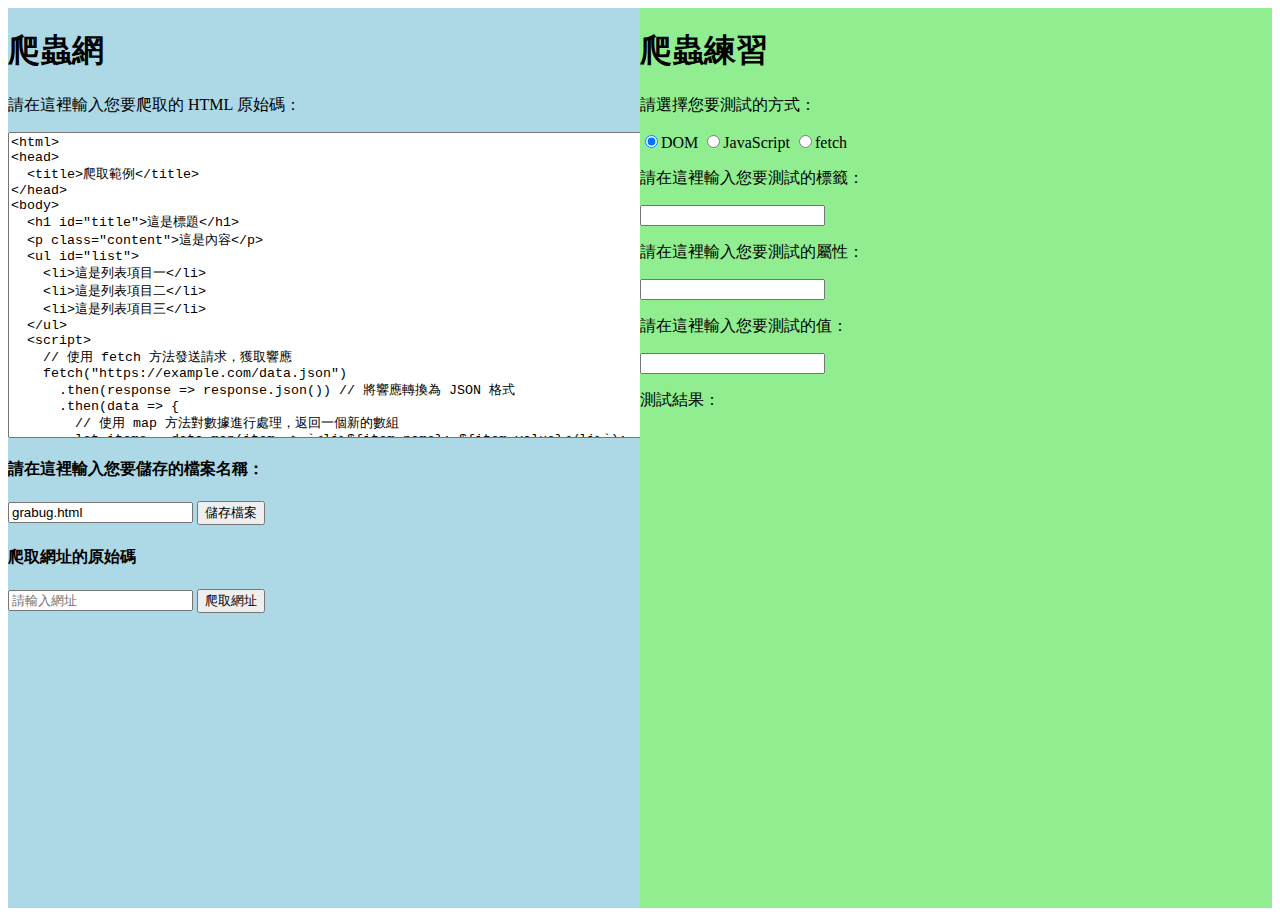
<file: PG/grab/GrabWebTest3(textarea).html>
<html>
<head>
    <meta charset="UTF-8">
    <meta name="viewport" content="width=device-width, initial-scale=1.0">
  <style>
    /* 這裡是一些 CSS 樣式，用來分割畫面左右兩半 */
    .container {
      display: flex;
      height: 100vh;
    }
    .left, .right {
      width: 50%;
      overflow: auto;
    }
    .left {
      background-color: lightblue;
    }
    .right {
      background-color: lightgreen;
    }
  </style>
</head>
<body>
  <div class="container">
    <div class="left">
      <!-- 這裡是左半邊的內容，包含一個 textarea 和一個 input -->
      <h1>爬蟲網</h1>
      <p>請在這裡輸入您要爬取的 HTML 原始碼：</p>
      <textarea id="html-input" rows="20" cols="80%"></textarea>
      <h4>請在這裡輸入您要儲存的檔案名稱：</h4>
      <input id="filename-input" type="text" value="grabug.html">
      <button id="save-button" onclick="saveFile()">儲存檔案</button>

      <h4>爬取網址的原始碼</h4>
      <div id="container">
        <!-- 這裡是一個 input box 和一個按鈕，用來輸入網址和觸發爬取 -->
        <input id="url-input" type="text" placeholder="請輸入網址">
        <button id="fetch-button" onclick="fetchUrl()">爬取網址</button>
      </div>    
    </div>
    <div class="right">
      <!-- 這裡是右半邊的內容，包含一個單選列和三個 input -->
      <h1>爬蟲練習</h1>
      <p>請選擇您要測試的方式：</p>
      <input id="dom-radio" type="radio" name="method" value="dom" checked>DOM
      <input id="js-radio" type="radio" name="method" value="js">JavaScript
      <input id="fetch-radio" type="radio" name="method" value="fetch">fetch
      <p>請在這裡輸入您要測試的標籤：</p>
      <input id="tag-input" type="text" onchange="testContent()">
      <p>請在這裡輸入您要測試的屬性：</p>
      <input id="attr-input" type="text" onchange="testContent()">
      <p>請在這裡輸入您要測試的值：</p>
      <input id="value-input" type="text" onchange="testContent()">
      <p>測試結果：</p>
      <div id="result"></div>
    </div>
  </div>
  <script>
    // 這裡是一些 JavaScript 函數，用來實現爬蟲和測試的功能
    var encodedText = "%3Chtml%3E%0A%3Chead%3E%0A%20%20%3Ctitle%3E%E7%88%AC%E5%8F%96%E7%AF%84%E4%BE%8B%3C%2Ftitle%3E%0A%3C%2Fhead%3E%0A%3Cbody%3E%0A%20%20%3Ch1%20id%3D%22title%22%3E%E9%80%99%E6%98%AF%E6%A8%99%E9%A1%8C%3C%2Fh1%3E%0A%20%20%3Cp%20class%3D%22content%22%3E%E9%80%99%E6%98%AF%E5%85%A7%E5%AE%B9%3C%2Fp%3E%0A%20%20%3Cul%20id%3D%22list%22%3E%0A%20%20%20%20%3Cli%3E%E9%80%99%E6%98%AF%E5%88%97%E8%A1%A8%E9%A0%85%E7%9B%AE%E4%B8%80%3C%2Fli%3E%0A%20%20%20%20%3Cli%3E%E9%80%99%E6%98%AF%E5%88%97%E8%A1%A8%E9%A0%85%E7%9B%AE%E4%BA%8C%3C%2Fli%3E%0A%20%20%20%20%3Cli%3E%E9%80%99%E6%98%AF%E5%88%97%E8%A1%A8%E9%A0%85%E7%9B%AE%E4%B8%89%3C%2Fli%3E%0A%20%20%3C%2Ful%3E%0A%20%20%3Cscript%3E%0A%20%20%20%20%2F%2F%20%E4%BD%BF%E7%94%A8%20fetch%20%E6%96%B9%E6%B3%95%E7%99%BC%E9%80%81%E8%AB%8B%E6%B1%82%EF%BC%8C%E7%8D%B2%E5%8F%96%E9%9F%BF%E6%87%89%0A%20%20%20%20fetch(%22https%3A%2F%2Fexample.com%2Fdata.json%22)%0A%20%20%20%20%20%20.then(response%20%3D%3E%20response.json())%20%2F%2F%20%E5%B0%87%E9%9F%BF%E6%87%89%E8%BD%89%E6%8F%9B%E7%82%BA%20JSON%20%E6%A0%BC%E5%BC%8F%0A%20%20%20%20%20%20.then(data%20%3D%3E%20%7B%0A%20%20%20%20%20%20%20%20%2F%2F%20%E4%BD%BF%E7%94%A8%20map%20%E6%96%B9%E6%B3%95%E5%B0%8D%E6%95%B8%E6%93%9A%E9%80%B2%E8%A1%8C%E8%99%95%E7%90%86%EF%BC%8C%E8%BF%94%E5%9B%9E%E4%B8%80%E5%80%8B%E6%96%B0%E7%9A%84%E6%95%B8%E7%B5%84%0A%20%20%20%20%20%20%20%20let%20items%20%3D%20data.map(item%20%3D%3E%20%60%3Cli%3E%24%7Bitem.name%7D%3A%20%24%7Bitem.value%7D%3C%2Fli%3E%60)%3B%0A%0A%20%20%20%20%20%20%20%20%2F%2F%20%E4%BD%BF%E7%94%A8%20then%20%E6%96%B9%E6%B3%95%E7%B9%BC%E7%BA%8C%E6%93%8D%E4%BD%9C%E6%95%B8%E6%93%9A%EF%BC%8C%E5%B0%87%E6%95%B8%E7%B5%84%E8%BD%89%E6%8F%9B%E7%82%BA%E5%AD%97%E7%AC%A6%E4%B8%B2%0A%20%20%20%20%20%20%20%20return%20items.join(%22%22)%3B%0A%20%20%20%20%20%20%7D)%0A%20%20%20%20%20%20.then(items%20%3D%3E%20%7B%0A%20%20%20%20%20%20%20%20%2F%2F%20%E7%8D%B2%E5%8F%96%20DOM%20%E4%B8%AD%E7%9A%84%E5%85%83%E7%B4%A0%0A%20%20%20%20%20%20%20%20let%20title%20%3D%20document.getElementById(%22title%22)%3B%0A%20%20%20%20%20%20%20%20let%20content%20%3D%20document.getElementsByClassName(%22content%22)%5B0%5D%3B%0A%20%20%20%20%20%20%20%20let%20list%20%3D%20document.getElementById(%22list%22)%3B%0A%0A%20%20%20%20%20%20%20%20%2F%2F%20%E4%BF%AE%E6%94%B9%E5%85%83%E7%B4%A0%E7%9A%84%E6%A8%99%E7%B1%A4%E3%80%81%E5%B1%AC%E6%80%A7%E3%80%81%E5%80%BC%E7%AD%89%E7%AD%89%0A%20%20%20%20%20%20%20%20title.innerHTML%20%3D%20%22%E9%80%99%E6%98%AF%E6%96%B0%E7%9A%84%E6%A8%99%E9%A1%8C%22%3B%0A%20%20%20%20%20%20%20%20title.setAttribute(%22style%22%2C%20%22color%3A%20red%3B%22)%3B%0A%20%20%20%20%20%20%20%20content.innerHTML%20%3D%20%22%E9%80%99%E6%98%AF%E6%96%B0%E7%9A%84%E5%85%A7%E5%AE%B9%22%3B%0A%20%20%20%20%20%20%20%20content.classList.add(%22highlight%22)%3B%0A%20%20%20%20%20%20%20%20list.innerHTML%20%3D%20items%3B%0A%20%20%20%20%20%20%7D)%0A%20%20%20%20%20%20.catch(error%20%3D%3E%20%7B%0A%20%20%20%20%20%20%20%20%2F%2F%20%E6%8D%95%E7%8D%B2%E9%8C%AF%E8%AA%A4%E4%B8%A6%E8%99%95%E7%90%86%0A%20%20%20%20%20%20%20%20console.log(error)%3B%0A%20%20%20%20%20%20%7D)%3B%0A%20%20%3C%2Fscript%3E%0A%3C%2Fbody%3E%0A%3C%2Fhtml%3E";
    var decodedText = decodeURIComponent(encodedText);
    document.getElementById("html-input").value = decodedText;

    // 這個函數用來將左半邊的 HTML 原始碼儲存成一個檔案，並且下載到本地
    function saveFile() {
      // 獲取左半邊的 HTML 原始碼和檔案名稱
      var html = document.getElementById("html-input").value;
      var filename = document.getElementById("filename-input").value;
      // 創建一個 blob 物件，用來儲存 HTML 內容
      var blob = new Blob([html], {type: "text/html"});
      // 創建一個 a 標籤，用來觸發下載
      var a = document.createElement("a");
      // 設置 a 標籤的屬性，包括 href 和 download
      a.href = URL.createObjectURL(blob);
      a.download = filename;
      // 將 a 標籤添加到 body 中
      document.body.appendChild(a);
      // 模擬點擊 a 標籤，開始下載
      a.click();
      // 移除 a 標籤
      document.body.removeChild(a);
    }

    // 這個函數用來測試右半邊的抓取內容，根據不同的方式和輸入，顯示不同的結果
    function testContent() {
      // 獲取右半邊的單選列的值，用來判斷測試的方式
      var method = document.querySelector('input[name="method"]:checked').value;
      // 獲取右半邊的三個 input 的值，用來判斷測試的條件
      var tag = document.getElementById("tag-input").value;
      var attr = document.getElementById("attr-input").value;
      var value = document.getElementById("value-input").value;
      // 獲取右半邊的 result 元素，用來顯示測試結果
      var result = document.getElementById("result");
      // 清空 result 元素的內容
      result.innerHTML = "";
      // 根據不同的方式，執行不同的測試邏輯
      if (method == "dom") {
        // 如果選擇了 DOM 方式，則使用 DOMParser 來解析左半邊的 HTML 原始碼，並且使用 querySelectorAll 來選擇符合條件的元素
        // 創建一個 DOMParser 物件
        var parser = new DOMParser();
        // 獲取左半邊的 HTML 原始碼
        var html = document.getElementById("html-input").value;
        // 使用 DOMParser 來解析 HTML 原始碼，得到一個 document 物件
        var doc = parser.parseFromString(html, "text/html");
        // 創建一個空的 selector 字串，用來儲存選擇器的條件
        var selector = "";
        // 如果輸入了標籤，則將標籤添加到 selector 中
        if (tag) {
          selector += tag;
        }
        // 如果輸入了屬性，則將屬性添加到 selector 中，使用 [] 括起來
        if (attr) {
          selector += "[" + attr;
          // 如果輸入了值，則將值添加到 selector 中，使用 = 號連接
          if (value) {
            selector += "=" + value;
          }
          selector += "]";
        }
        // 如果 selector 不為空，則使用 querySelectorAll 來選擇符合條件的元素，並且將它們的 outerHTML 添加到 result 中
        if (selector) {
          // 使用 querySelectorAll 來選擇符合條件的元素，得到一個 NodeList 物件
          var elements = doc.querySelectorAll(selector);
          // 如果 NodeList 不為空，則遍歷每個元素，並且將它們的 outerHTML 添加到 result 中，使用 <br> 換行
          if (elements.length > 0) {
            for (var i = 0; i < elements.length; i++) {
              result.innerHTML += elements[i].outerHTML + "<br>";
            }
          } else {
            // 如果 NodeList 為空，則顯示沒有找到符合條件的元素
            result.innerHTML = "沒有找到符合條件的元素";
          }
        } else {
          // 如果 selector 為空，則顯示請輸入有效的條件
          result.innerHTML = "請輸入有效的 條件"; // 第一次斷點 Line 123-37
        }
      } else if (method == "js") {
        // 如果選擇了 JavaScript 方式，則使用 eval 來執行左半邊的 HTML 原始碼，並且使用 document.write 來將結果寫入到 result 中
        // 獲取左半邊的 HTML 原始碼
        var html = document.getElementById("html-input").value;
        // 使用 eval 來執行 HTML 原始碼，這會將 HTML 內容添加到當前頁面中，但是不會顯示出來
        eval(html);
        // 使用 document.write 來將結果寫入到 result 中，這會覆蓋掉當前頁面的內容，只顯示結果
        document.write("<h1>測試結果</h1>");
        // 如果輸入了標籤，則使用 document.getElementsByTagName 來選擇符合條件的元素，並且將它們的 outerHTML 寫入到 result 中
        if (tag) {
          // 使用 document.getElementsByTagName 來選擇符合條件的元素，得到一個 HTMLCollection 物件
          var elements = document.getElementsByTagName(tag);
          // 如果 HTMLCollection 不為空，則遍歷每個元素，並且將它們的 outerHTML 寫入到 result 中，使用 <br> 換行
          if (elements.length > 0) {
            for (var i = 0; i < elements.length; i++) {
              document.write(elements[i].outerHTML + "<br>");
            }
          } else {
            // 如果 HTMLCollection 為空，則顯示沒有找到符合條件的元素
            document.write("沒有找到符合條件的元素");
          }
        }
        // 如果輸入了屬性，則使用 document.querySelectorAll 來選擇符合條件的元素，並且將它們的 outerHTML 寫入到 result 中
        if (attr) {
          // 創建一個空的 selector 字串，用來儲存選擇器的條件
          var selector = "";
          // 如果輸入了標籤，則將標籤添加到 selector 中
          if (tag) {
            selector += tag;
          }
          // 將屬性添加到 selector 中，使用 [] 括起來
          selector += "[" + attr;
          // 如果輸入了值，則將值添加到 selector 中，使用 = 號連接
          if (value) {
            selector += "=" + value;
          }
          selector += "]";
          // 使用 document.querySelectorAll 來選擇符合條件的元素，得到一個 NodeList 物件
          var elements = document.querySelectorAll(selector);
          // 如果 NodeList 不為空，則遍歷每個元素，並且將它們的 outerHTML 寫入到 result 中，使用 <br> 換行
          if (elements.length > 0) {
            for (var i = 0; i < elements.length; i++) {
              document.write(elements[i].outerHTML + "<br>");
            }
          } else {
            // 如果 NodeList 為空，則顯示沒有找到符合條件的元素
            document.write("沒有找到符合條件的元素");
          }
        }
      } else if (method == "fetch") {
        // 如果選擇了 fetch 方式，則使用 fetch 來發送一個 HTTP 請求，將左半邊的 HTML 原始碼作為請求的 body，並且使用 response.text 來獲取回應的內容，然後將它寫入到 result 中
        // 獲取左半邊的 HTML 原始碼
        var html = document.getElementById("html-input").value;
        // 使用 fetch 來發送一個 HTTP 請求，將 HTML 原始碼作為請求的 body，並且指定 method 為 POST，headers 為 Content-Type: text/html
        // 在這裡，我加上了一個 mode 的選項，設定為 no-cors，這樣就可以禁用 CORS 檢查，並且接收不透明的回應
        fetch("https://example.com", {
          method: "POST",
          headers: {
            "Content-Type": "text/html"
          },
          body: html,
          mode: "no-cors" // 加上這一行
        })
        // 使用 response.text 來獲取回應的內容，得到一個 promise 物件
        .then(response => response.text())
        // 使用 then 來處理 promise 物件，將回應的內容寫入到 result 中
        .then(data => {
          result.innerHTML = data;
        })
        // 使用 catch 來處理可能發生的錯誤，將錯誤訊息寫入到 result 中
        .catch(error => {
          result.innerHTML = error.message;
        });
      }
    }
    // 這個函數用來爬取 input box 中的網址，並且將原始碼放到 textarea 中
    function fetchUrl() {
      // 獲取 input box 中的網址
      var url = document.getElementById("url-input").value;
      // 獲取 textarea 元素，用來顯示原始碼
      var output = document.getElementById("html-input");
      // 如果 output 不為 null，則清空它的內容
      if (output) {
      output.value = "";
      }
      
      // 使用 fetch 來發送一個 HTTP 請求，將網址作為請求的參數
      fetch(url)
      // 使用 response.text 來獲取回應的內容，得到一個 promise 物件
      .then(response => response.text())
      // 使用 then 來處理 promise 物件，將回應的內容放到 textarea 中
      .then(data => {
        output.value = data;
      })
      // 使用 catch 來處理可能發生的錯誤，將錯誤訊息放到 textarea 中
      .catch(error => {
        output.value = error.message;
      });
    }
  </script>
</body>
</html>
</file>
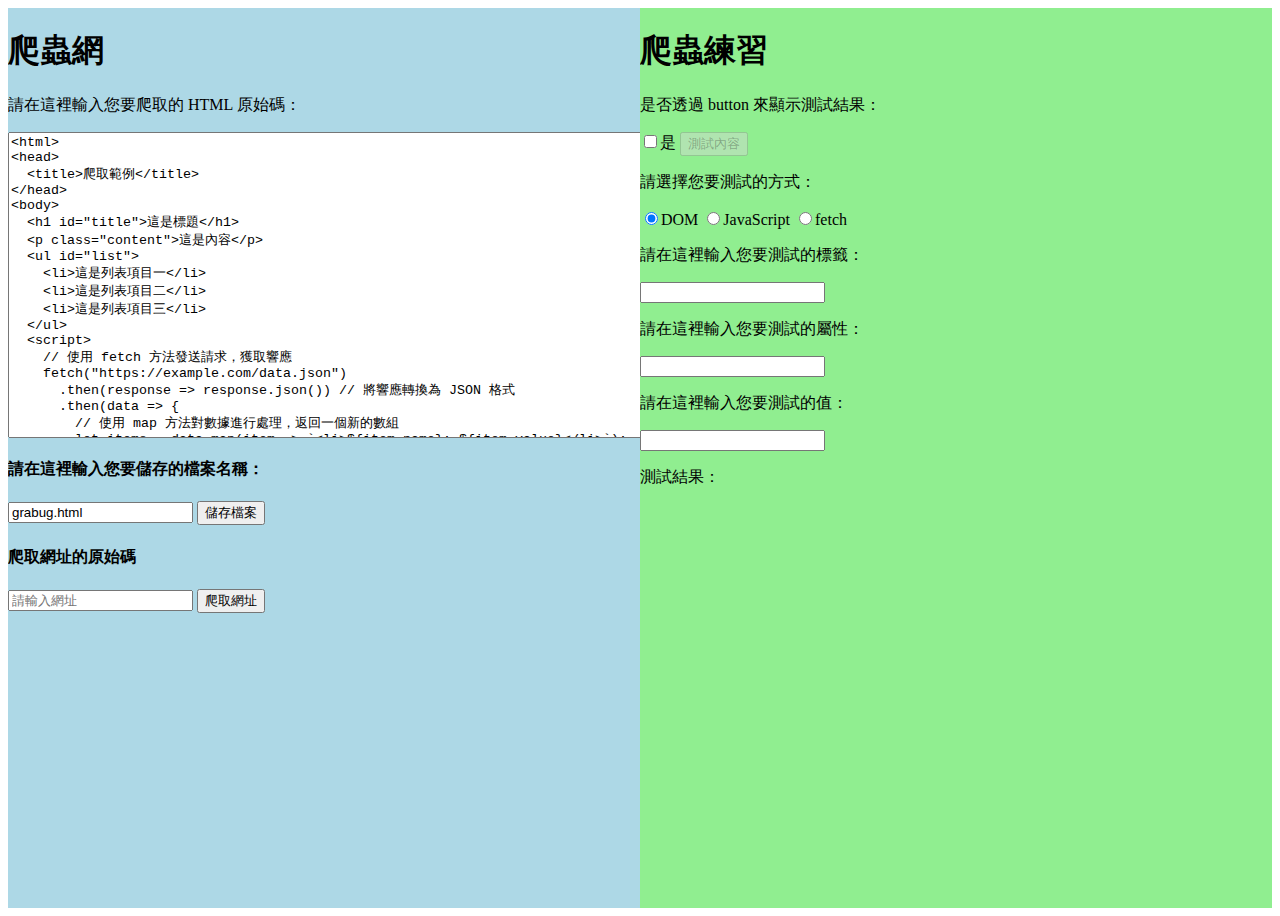
<file: PG/grab/GrabWebTest4(textarea).html>
<html>
<head>
    <meta charset="UTF-8">
    <meta name="viewport" content="width=device-width, initial-scale=1.0">
  <style>
    /* 這裡是一些 CSS 樣式，用來分割畫面左右兩半 */
    .container {
      display: flex;
      height: 100vh;
    }
    .left, .right {
      width: 50%;
      overflow: auto;
    }
    .left {
      background-color: lightblue;
    }
    .right {
      background-color: lightgreen;
    }
  </style>
</head>
<body>
  <div class="container">
    <div class="left">
        <!-- 這裡是左半邊的內容，包含一個 textarea 和一個 input -->
        <h1>爬蟲網</h1>
        <p>請在這裡輸入您要爬取的 HTML 原始碼：</p>
        <textarea id="html-input" rows="20" cols="80%"></textarea>
        <h4>請在這裡輸入您要儲存的檔案名稱：</h4>
        <input id="filename-input" type="text" value="grabug.html">
        <button id="save-button" onclick="saveFile()">儲存檔案</button>
  
        <h4>爬取網址的原始碼</h4>
        <div id="container">
          <!-- 這裡是一個 input box 和一個按鈕，用來輸入網址和觸發爬取 -->
          <input id="url-input" type="text" placeholder="請輸入網址">
          <button id="fetch-button" onclick="fetchUrl()">爬取網址</button>
        </div>    
      </div>
    <div class="right">
      <!-- 這裡是右半邊的內容，包含一個單選列和三個 input -->
        <h1>爬蟲練習</h1>
      <!-- 在這裡，我加上了一個 checkbox 和一個 button，用來控制是否透過 button 來顯示測試結果 -->
        <p>是否透過 button 來顯示測試結果：</p>
        <input id="button-checkbox" type="checkbox" onchange="toggleButton()">是
        <button id="test-button" onclick="testContent()" disabled>測試內容</button>
        <p>請選擇您要測試的方式：</p>
        <input id="dom-radio" type="radio" name="method" value="dom" checked>DOM
        <input id="js-radio" type="radio" name="method" value="js">JavaScript
        <input id="fetch-radio" type="radio" name="method" value="fetch">fetch
        <p>請在這裡輸入您要測試的標籤：</p>
        <input id="tag-input" type="text" onchange="testContent()">
        <p>請在這裡輸入您要測試的屬性：</p>
        <input id="attr-input" type="text" onchange="testContent()">
        <p>請在這裡輸入您要測試的值：</p>
        <input id="value-input" type="text" onchange="testContent()">
        <p>測試結果：</p>
        <div id="result"></div>
    </div>
  </div>
  <script>
    // 這裡是一些 JavaScript 函數，用來實現爬蟲和測試的功能
    var encodedText = "%3Chtml%3E%0A%3Chead%3E%0A%20%20%3Ctitle%3E%E7%88%AC%E5%8F%96%E7%AF%84%E4%BE%8B%3C%2Ftitle%3E%0A%3C%2Fhead%3E%0A%3Cbody%3E%0A%20%20%3Ch1%20id%3D%22title%22%3E%E9%80%99%E6%98%AF%E6%A8%99%E9%A1%8C%3C%2Fh1%3E%0A%20%20%3Cp%20class%3D%22content%22%3E%E9%80%99%E6%98%AF%E5%85%A7%E5%AE%B9%3C%2Fp%3E%0A%20%20%3Cul%20id%3D%22list%22%3E%0A%20%20%20%20%3Cli%3E%E9%80%99%E6%98%AF%E5%88%97%E8%A1%A8%E9%A0%85%E7%9B%AE%E4%B8%80%3C%2Fli%3E%0A%20%20%20%20%3Cli%3E%E9%80%99%E6%98%AF%E5%88%97%E8%A1%A8%E9%A0%85%E7%9B%AE%E4%BA%8C%3C%2Fli%3E%0A%20%20%20%20%3Cli%3E%E9%80%99%E6%98%AF%E5%88%97%E8%A1%A8%E9%A0%85%E7%9B%AE%E4%B8%89%3C%2Fli%3E%0A%20%20%3C%2Ful%3E%0A%20%20%3Cscript%3E%0A%20%20%20%20%2F%2F%20%E4%BD%BF%E7%94%A8%20fetch%20%E6%96%B9%E6%B3%95%E7%99%BC%E9%80%81%E8%AB%8B%E6%B1%82%EF%BC%8C%E7%8D%B2%E5%8F%96%E9%9F%BF%E6%87%89%0A%20%20%20%20fetch(%22https%3A%2F%2Fexample.com%2Fdata.json%22)%0A%20%20%20%20%20%20.then(response%20%3D%3E%20response.json())%20%2F%2F%20%E5%B0%87%E9%9F%BF%E6%87%89%E8%BD%89%E6%8F%9B%E7%82%BA%20JSON%20%E6%A0%BC%E5%BC%8F%0A%20%20%20%20%20%20.then(data%20%3D%3E%20%7B%0A%20%20%20%20%20%20%20%20%2F%2F%20%E4%BD%BF%E7%94%A8%20map%20%E6%96%B9%E6%B3%95%E5%B0%8D%E6%95%B8%E6%93%9A%E9%80%B2%E8%A1%8C%E8%99%95%E7%90%86%EF%BC%8C%E8%BF%94%E5%9B%9E%E4%B8%80%E5%80%8B%E6%96%B0%E7%9A%84%E6%95%B8%E7%B5%84%0A%20%20%20%20%20%20%20%20let%20items%20%3D%20data.map(item%20%3D%3E%20%60%3Cli%3E%24%7Bitem.name%7D%3A%20%24%7Bitem.value%7D%3C%2Fli%3E%60)%3B%0A%0A%20%20%20%20%20%20%20%20%2F%2F%20%E4%BD%BF%E7%94%A8%20then%20%E6%96%B9%E6%B3%95%E7%B9%BC%E7%BA%8C%E6%93%8D%E4%BD%9C%E6%95%B8%E6%93%9A%EF%BC%8C%E5%B0%87%E6%95%B8%E7%B5%84%E8%BD%89%E6%8F%9B%E7%82%BA%E5%AD%97%E7%AC%A6%E4%B8%B2%0A%20%20%20%20%20%20%20%20return%20items.join(%22%22)%3B%0A%20%20%20%20%20%20%7D)%0A%20%20%20%20%20%20.then(items%20%3D%3E%20%7B%0A%20%20%20%20%20%20%20%20%2F%2F%20%E7%8D%B2%E5%8F%96%20DOM%20%E4%B8%AD%E7%9A%84%E5%85%83%E7%B4%A0%0A%20%20%20%20%20%20%20%20let%20title%20%3D%20document.getElementById(%22title%22)%3B%0A%20%20%20%20%20%20%20%20let%20content%20%3D%20document.getElementsByClassName(%22content%22)%5B0%5D%3B%0A%20%20%20%20%20%20%20%20let%20list%20%3D%20document.getElementById(%22list%22)%3B%0A%0A%20%20%20%20%20%20%20%20%2F%2F%20%E4%BF%AE%E6%94%B9%E5%85%83%E7%B4%A0%E7%9A%84%E6%A8%99%E7%B1%A4%E3%80%81%E5%B1%AC%E6%80%A7%E3%80%81%E5%80%BC%E7%AD%89%E7%AD%89%0A%20%20%20%20%20%20%20%20title.innerHTML%20%3D%20%22%E9%80%99%E6%98%AF%E6%96%B0%E7%9A%84%E6%A8%99%E9%A1%8C%22%3B%0A%20%20%20%20%20%20%20%20title.setAttribute(%22style%22%2C%20%22color%3A%20red%3B%22)%3B%0A%20%20%20%20%20%20%20%20content.innerHTML%20%3D%20%22%E9%80%99%E6%98%AF%E6%96%B0%E7%9A%84%E5%85%A7%E5%AE%B9%22%3B%0A%20%20%20%20%20%20%20%20content.classList.add(%22highlight%22)%3B%0A%20%20%20%20%20%20%20%20list.innerHTML%20%3D%20items%3B%0A%20%20%20%20%20%20%7D)%0A%20%20%20%20%20%20.catch(error%20%3D%3E%20%7B%0A%20%20%20%20%20%20%20%20%2F%2F%20%E6%8D%95%E7%8D%B2%E9%8C%AF%E8%AA%A4%E4%B8%A6%E8%99%95%E7%90%86%0A%20%20%20%20%20%20%20%20console.log(error)%3B%0A%20%20%20%20%20%20%7D)%3B%0A%20%20%3C%2Fscript%3E%0A%3C%2Fbody%3E%0A%3C%2Fhtml%3E";
    var decodedText = decodeURIComponent(encodedText);
    document.getElementById("html-input").value = decodedText;

    // 這個函數用來將左半邊的 HTML 原始碼儲存成一個檔案，並且下載到本地
    function saveFile() {
      // 獲取左半邊的 HTML 原始碼和檔案名稱
      var html = document.getElementById("html-input").value;
      var filename = document.getElementById("filename-input").value;
      // 創建一個 blob 物件，用來儲存 HTML 內容
      var blob = new Blob([html], {type: "text/html"});
      // 創建一個 a 標籤，用來觸發下載
      var a = document.createElement("a");
      // 設置 a 標籤的屬性，包括 href 和 download
      a.href = URL.createObjectURL(blob);
      a.download = filename;
      // 將 a 標籤添加到 body 中
      document.body.appendChild(a);
      // 模擬點擊 a 標籤，開始下載
      a.click();
      // 移除 a 標籤
      document.body.removeChild(a);
    }

    // 這個函數用來測試右半邊的抓取內容，根據不同的方式和輸入，顯示不同的結果
    function testContent() {
      // 獲取右半邊的 checkbox 的狀態，用來判斷是否透過 button 來顯示測試結果
      var buttonChecked = document.getElementById("button-checkbox").checked;
      // 如果 checkbox 沒有被勾選，則直接執行測試邏輯，否則什麼都不做
      if (!buttonChecked) {
        // 獲取右半邊的單選列的值，用來判斷測試的方式
        var method = document.querySelector('input[name="method"]:checked').value;
        // 獲取右半邊的三個 input 的值，用來判斷測試的條件
        var tag = document.getElementById("tag-input").value;
        var attr = document.getElementById("attr-input").value;
        var value = document.getElementById("value-input").value;
        // 獲取右半邊的 result 元素，用來顯示測試結果
        var result = document.getElementById("result");
        // 清空 result 元素的內容
        result.innerHTML = "";
        // 根據不同的方式，執行不同的測試邏輯
        if (method == "dom") {
          // 如果選擇了 DOM 方式，則使用 DOMParser 來解析左半邊的 HTML 原始碼，並且使用 querySelectorAll 來選擇符合條件的元素
          // 創建一個 DOMParser 物件
          var parser = new DOMParser();
          // 獲取左半邊的 HTML 原始碼
          var html = document.getElementById("html-input").value;
          // 使用 DOMParser 來解析 HTML 原始碼，得到一個 document 物件
          var doc = parser.parseFromString(html, "text/html");
          // 創建一個空的 selector 字串，用來儲存選擇器的條件
          var selector = "";
          // 如果輸入了標籤，則將標籤添加到 selector 中
          if (tag) {
            selector += tag;
          }
          // 如果輸入了屬性，則將屬性添加到 selector 中，使用 [] 括起來
          if (attr) {
            selector           += "[" + attr;
            // 如果輸入了值，則將值添加到 selector 中，使用 = 號連接
            if (value) {
              selector += "=" + value;
            }
            selector += "]";
          }
          // 如果 selector 不為空，則使用 querySelectorAll 來選擇符合條件的元素，並且將它們的 outerHTML 添加到 result 中
          if (selector) {
            // 使用 querySelectorAll 來選擇符合條件的元素，得到一個 NodeList 物件
            var elements = doc.querySelectorAll(selector);
            // 如果 NodeList 不為空，則遍歷每個元素，並且將它們的 outerHTML 添加到 result 中，使用 <br> 換行
            if (elements.length > 0) {
              for (var i = 0; i < elements.length; i++) {
                result.innerHTML += elements[i].outerHTML + "<br>";
              }
            } else {
              // 如果 NodeList 為空，則顯示沒有找到符合條件的元素
              result.innerHTML = "沒有找到符合條件的元素";
            }
          } else {
            // 如果 selector 為空，則顯示請輸入有效的條件
            result.innerHTML = "請輸入有效的條件";
          }
        } else if (method == "js") {
          // 如果選擇了 JavaScript 方式，則使用 eval 來執行左半邊的 HTML 原始碼，並且使用 document.write 來將結果寫入到 result 中
          // 獲取左半邊的 HTML 原始碼
          var html = document.getElementById("html-input").value;
          // 使用 eval 來執行 HTML 原始碼，這會將 HTML 內容添加到當前頁面中，但是不會顯示出來
          eval(html);
          // 使用 document.write 來將結果寫入到 result 中，這會覆蓋掉當前頁面的內容，只顯示結果
          document.write("<h1>測試結果</h1>");
          // 如果輸入了標籤，則使用 document.getElementsByTagName 來選擇符合條件的元素，並且將它們的 outerHTML 寫入到 result 中
          if (tag) {
            // 使用 document.getElementsByTagName 來選擇符合條件的元素，得到一個 HTMLCollection 物件
            var elements = document.getElementsByTagName(tag);
            // 如果 HTMLCollection 不為空，則遍歷每個元素，並且將它們的 outerHTML 寫入到 result 中，使用 <br> 換行
            if (elements.length > 0) {
              for (var i = 0; i < elements.length; i++) {
                document.write(elements[i].outerHTML + "<br>");
              }
            } else {
              // 如果 HTMLCollection 為空，則顯示沒有找到符合條件的元素
              document.write("沒有找到符合條件的元素");
            }
          }
          // 如果輸入了屬性，則使用 document.querySelectorAll 來選擇符合條件的元素，並且將它們的 outerHTML 寫入到 result 中
          if (attr) {
            // 創建一個空的 selector 字串，用來儲存選擇器的條件
            var selector = "";
            // 如果輸入了標籤，則將標籤添加到 selector 中
            if (tag) {
              selector += tag;
            }
            // 將屬性添加到 selector 中，使用 [] 括起來
            selector += "[" + attr;
            // 如果輸入了值，則將值添加到 selector 中，使用 = 號連接
            if (value) {
              selector += "=" + value;
            }
            selector += "]";
            // 使用 document.querySelectorAll 來選擇符合條件的元素，得到一個 NodeList 物件
            var elements = document.querySelectorAll(selector);
            // 如果 NodeList 不為空，則遍歷每個元素，並且將它們的 outerHTML 寫入到 result 中，使用 <br> 換行
            if (elements.length > 0) {
              for (var i = 0; i < elements.length; i++) {
                document.write(elements[i].outerHTML + "<br>");
              }
            } else {
              // 如果 NodeList 為空，則顯示沒有找到符合條件的元素
              document.write("沒有找到符合條件的元素");
            }
          }
        } else if (method == "fetch") {
          // 如果選擇了 fetch 方式，則使用 fetch 來發送一個 HTTP 請求，將左半邊的 HTML 原始碼作為請求的 body，並且使用 response.text 來獲取回應的內容，然後將它寫入到 result 中
          // 獲取左半邊的 HTML 原始碼
          var html = document.getElementById("html-input").value;
          // 使用 fetch 來發送一個 HTTP 請求，將 HTML 原始碼作為請求的 body，並且指定 method 為 POST，headers 為 Content-Type: text/html
          // 在這裡，我加上了一個 mode 的選項，設定為 no-cors，這樣就可以禁用 CORS 檢查，並且接收不透明的回應
          fetch("https://example.com", {
            method: "POST",
            headers: {
              "Content-Type": "text/html"
            },
            body: html,
            mode: "no-cors" // 加上這一行
          })
          // 使用 response.text 來獲取回應的內容，得到一個 promise 物件
          .then(response => response.text())
          // 使用 then 來處理 promise 物件，將回應的內容寫入到 result 中
          .then(data => {
            result.innerHTML = data;
          })
          // 使用 catch 來處理可能發生的錯誤，將錯誤訊息寫入到 result 中
          .catch(error => {
            result.innerHTML = error.message;
          });
        }
      }
    }

    // 這個函數用來爬取 input box 中的網址，並且將原始碼放到 textarea 中
    function fetchUrl() {
      // 獲取 input box 中的網址
      var url = document.getElementById("url-input").value;
      // 獲取 textarea 元素，用來顯示原始碼
      var output = document.getElementById("html-input");
      // 如果 output 不為 null，則清空它的內容
      if (output) {
      output.value = "";
      }
      
      // 使用 fetch 來發送一個 HTTP 請求，將網址作為請求的參數
      fetch(url)
      // 使用 response.text 來獲取回應的內容，得到一個 promise 物件
      .then(response => response.text())
      // 使用 then 來處理 promise 物件，將回應的內容放到 textarea 中
      .then(data => {
        output.value = data;
      })
      // 使用 catch 來處理可能發生的錯誤，將錯誤訊息放到 textarea 中
      .catch(error => {
        output.value = error.message;
      });
    }

    // 這個函數用來切換 checkbox 和 button 的狀態，根據 checkbox 是否被勾選，決定是否啟用或禁用 button
    function toggleButton() {
      // 獲取 checkbox 和 button 的元素
      var checkbox = document.getElementById("button-checkbox");
      var button = document.getElementById("test-button");
      // 如果 checkbox 被勾選，則啟用 button，否則禁用 button
      if (checkbox.checked) {
        button.disabled = false;
      } else {
        button.disabled = true;
      }
    }
  </script>
</body>
</html>
</file>
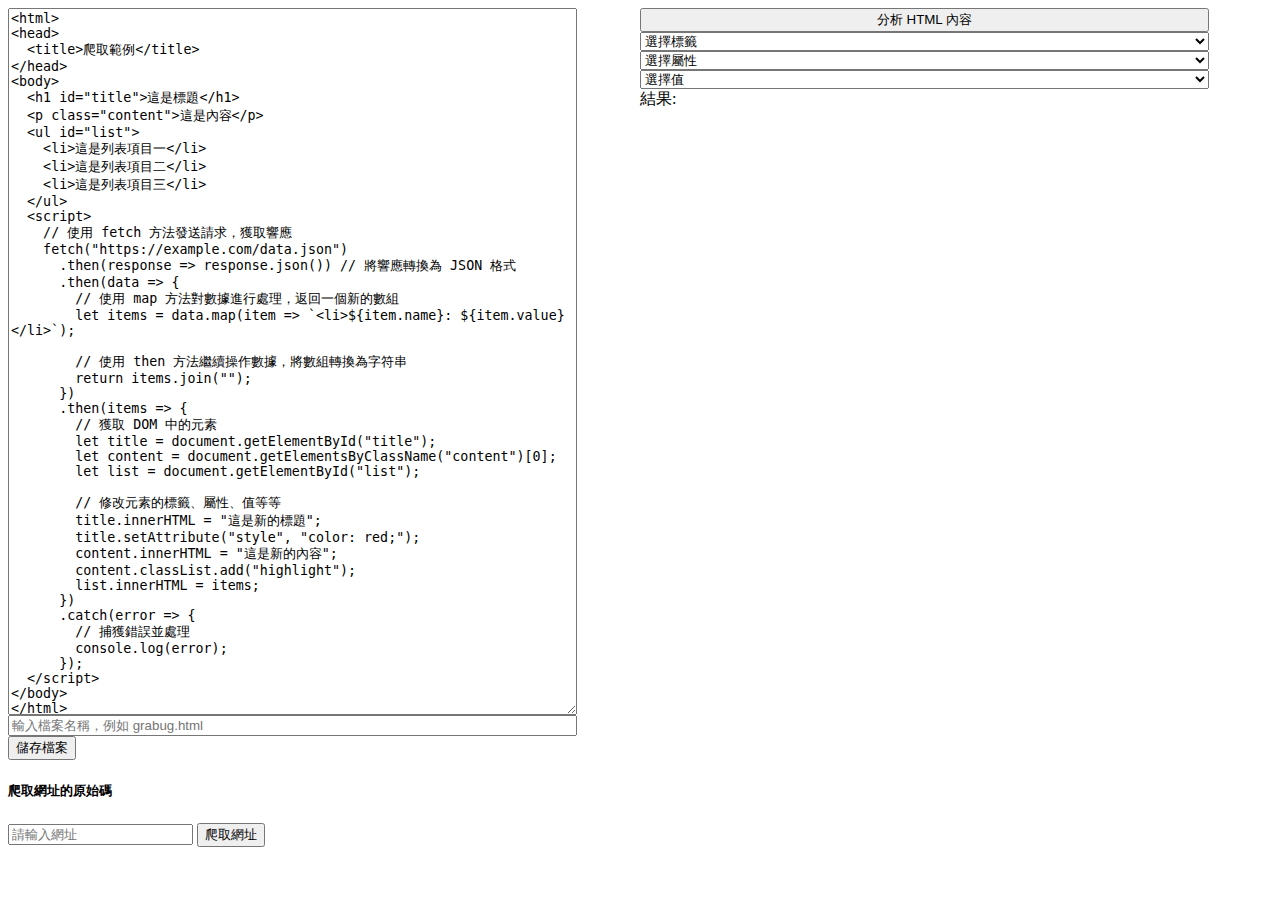
<file: PG/grab/GrabWebTest5(ddlist).html>
<html>
<head>
    <meta charset="UTF-8">
    <meta name="viewport" content="width=device-width, initial-scale=1.0">
    <script src="https://code.jquery.com/jquery-3.6.0.min.js"></script>
    <style>
        #left, #right {
            width: 50%;
            height: 100%;
            float: left;
        }
        #html-input, #result {
            width: 90%;
            height: 80%;
        }
        #file-name, #analyze-button, #tag-select, #attr-select, #value-select {
            width: 90%;
        }
    </style>
</head>
<body>
    <div id="left">
        <textarea id="html-input" placeholder="輸入 HTML 原始碼"></textarea>
        <input id="file-name" type="text" placeholder="輸入檔案名稱，例如 grabug.html">
        <button id="save-button" onclick="saveFile()">儲存檔案</button>
        <h5>爬取網址的原始碼</h5>
        <div id="container">
          <!-- 這裡是一個 input box 和一個按鈕，用來輸入網址和觸發爬取 -->
          <input id="url-input" type="text" placeholder="請輸入網址">
          <button id="fetch-button" onclick="fetchUrl()">爬取網址</button>
        </div>   
    </div>
    <div id="right">
        <button id="analyze-button" onclick="analyzeHtml()">分析 HTML 內容</button>
        <select id="tag-select" onchange="filterAttr()">
            <option value="">選擇標籤</option>
        </select>
        <select id="attr-select" onchange="filterValue()">
            <option value="">選擇屬性</option>
        </select>
        <select id="value-select" onchange="showResult()">
            <option value="">選擇值</option>
        </select>
    </ br><br>
        <label id="result">結果:</label>
    </div>
    <script>
        // 這裡是一些 JavaScript 函數，用來實現爬蟲和測試的功能
        var encodedText = "%3Chtml%3E%0A%3Chead%3E%0A%20%20%3Ctitle%3E%E7%88%AC%E5%8F%96%E7%AF%84%E4%BE%8B%3C%2Ftitle%3E%0A%3C%2Fhead%3E%0A%3Cbody%3E%0A%20%20%3Ch1%20id%3D%22title%22%3E%E9%80%99%E6%98%AF%E6%A8%99%E9%A1%8C%3C%2Fh1%3E%0A%20%20%3Cp%20class%3D%22content%22%3E%E9%80%99%E6%98%AF%E5%85%A7%E5%AE%B9%3C%2Fp%3E%0A%20%20%3Cul%20id%3D%22list%22%3E%0A%20%20%20%20%3Cli%3E%E9%80%99%E6%98%AF%E5%88%97%E8%A1%A8%E9%A0%85%E7%9B%AE%E4%B8%80%3C%2Fli%3E%0A%20%20%20%20%3Cli%3E%E9%80%99%E6%98%AF%E5%88%97%E8%A1%A8%E9%A0%85%E7%9B%AE%E4%BA%8C%3C%2Fli%3E%0A%20%20%20%20%3Cli%3E%E9%80%99%E6%98%AF%E5%88%97%E8%A1%A8%E9%A0%85%E7%9B%AE%E4%B8%89%3C%2Fli%3E%0A%20%20%3C%2Ful%3E%0A%20%20%3Cscript%3E%0A%20%20%20%20%2F%2F%20%E4%BD%BF%E7%94%A8%20fetch%20%E6%96%B9%E6%B3%95%E7%99%BC%E9%80%81%E8%AB%8B%E6%B1%82%EF%BC%8C%E7%8D%B2%E5%8F%96%E9%9F%BF%E6%87%89%0A%20%20%20%20fetch(%22https%3A%2F%2Fexample.com%2Fdata.json%22)%0A%20%20%20%20%20%20.then(response%20%3D%3E%20response.json())%20%2F%2F%20%E5%B0%87%E9%9F%BF%E6%87%89%E8%BD%89%E6%8F%9B%E7%82%BA%20JSON%20%E6%A0%BC%E5%BC%8F%0A%20%20%20%20%20%20.then(data%20%3D%3E%20%7B%0A%20%20%20%20%20%20%20%20%2F%2F%20%E4%BD%BF%E7%94%A8%20map%20%E6%96%B9%E6%B3%95%E5%B0%8D%E6%95%B8%E6%93%9A%E9%80%B2%E8%A1%8C%E8%99%95%E7%90%86%EF%BC%8C%E8%BF%94%E5%9B%9E%E4%B8%80%E5%80%8B%E6%96%B0%E7%9A%84%E6%95%B8%E7%B5%84%0A%20%20%20%20%20%20%20%20let%20items%20%3D%20data.map(item%20%3D%3E%20%60%3Cli%3E%24%7Bitem.name%7D%3A%20%24%7Bitem.value%7D%3C%2Fli%3E%60)%3B%0A%0A%20%20%20%20%20%20%20%20%2F%2F%20%E4%BD%BF%E7%94%A8%20then%20%E6%96%B9%E6%B3%95%E7%B9%BC%E7%BA%8C%E6%93%8D%E4%BD%9C%E6%95%B8%E6%93%9A%EF%BC%8C%E5%B0%87%E6%95%B8%E7%B5%84%E8%BD%89%E6%8F%9B%E7%82%BA%E5%AD%97%E7%AC%A6%E4%B8%B2%0A%20%20%20%20%20%20%20%20return%20items.join(%22%22)%3B%0A%20%20%20%20%20%20%7D)%0A%20%20%20%20%20%20.then(items%20%3D%3E%20%7B%0A%20%20%20%20%20%20%20%20%2F%2F%20%E7%8D%B2%E5%8F%96%20DOM%20%E4%B8%AD%E7%9A%84%E5%85%83%E7%B4%A0%0A%20%20%20%20%20%20%20%20let%20title%20%3D%20document.getElementById(%22title%22)%3B%0A%20%20%20%20%20%20%20%20let%20content%20%3D%20document.getElementsByClassName(%22content%22)%5B0%5D%3B%0A%20%20%20%20%20%20%20%20let%20list%20%3D%20document.getElementById(%22list%22)%3B%0A%0A%20%20%20%20%20%20%20%20%2F%2F%20%E4%BF%AE%E6%94%B9%E5%85%83%E7%B4%A0%E7%9A%84%E6%A8%99%E7%B1%A4%E3%80%81%E5%B1%AC%E6%80%A7%E3%80%81%E5%80%BC%E7%AD%89%E7%AD%89%0A%20%20%20%20%20%20%20%20title.innerHTML%20%3D%20%22%E9%80%99%E6%98%AF%E6%96%B0%E7%9A%84%E6%A8%99%E9%A1%8C%22%3B%0A%20%20%20%20%20%20%20%20title.setAttribute(%22style%22%2C%20%22color%3A%20red%3B%22)%3B%0A%20%20%20%20%20%20%20%20content.innerHTML%20%3D%20%22%E9%80%99%E6%98%AF%E6%96%B0%E7%9A%84%E5%85%A7%E5%AE%B9%22%3B%0A%20%20%20%20%20%20%20%20content.classList.add(%22highlight%22)%3B%0A%20%20%20%20%20%20%20%20list.innerHTML%20%3D%20items%3B%0A%20%20%20%20%20%20%7D)%0A%20%20%20%20%20%20.catch(error%20%3D%3E%20%7B%0A%20%20%20%20%20%20%20%20%2F%2F%20%E6%8D%95%E7%8D%B2%E9%8C%AF%E8%AA%A4%E4%B8%A6%E8%99%95%E7%90%86%0A%20%20%20%20%20%20%20%20console.log(error)%3B%0A%20%20%20%20%20%20%7D)%3B%0A%20%20%3C%2Fscript%3E%0A%3C%2Fbody%3E%0A%3C%2Fhtml%3E";
        var decodedText = decodeURIComponent(encodedText);
        document.getElementById("html-input").value = decodedText;

        // 儲存檔案的函數
        function saveFile() {
            // 取得 HTML 內容和檔案名稱
            var html = $("#html-input").val();
            var fileName = $("#file-name").val();
            // 檢查是否有輸入
            if (html == "" || fileName == "") {
                alert("請輸入 HTML 內容和檔案名稱");
                return;
            }
            // 建立 blob 物件
            var blob = new Blob([html], {type: "text/html"});
            // 建立下載連結
            var link = document.createElement("a");
            link.href = URL.createObjectURL(blob);
            link.download = fileName;
            // 觸發下載
            link.click();
        }

        // 分析 HTML 內容的函數
        function analyzeHtml() {
            // 取得 HTML 內容
            var html = $("#html-input").val();
            // 檢查是否有輸入
            if (html == "") {
                alert("請輸入 HTML 內容");
                return;
            }
            // 建立一個暫時的 div 元素，並將 HTML 內容放入
            var tempDiv = document.createElement("div");
            tempDiv.innerHTML = html;
            // 取得所有的元素
            var elements = tempDiv.getElementsByTagName("*");
            // 建立一個物件，用來儲存標籤、屬性和值的資訊
            var info = {};
            // 遍歷所有的元素
            for (var i = 0; i < elements.length; i++) {
                // 取得元素的標籤名稱
                var tag = elements[i].tagName.toLowerCase();
                // 如果標籤名稱不存在於物件中，則新增一個空物件
                if (!info[tag]) {
                    info[tag] = {};
                }
                // 取得元素的所有屬性
                var attrs = elements[i].attributes;
                // 遍歷所有的屬性
                for (var j = 0; j < attrs.length; j++) {
                    // 取得屬性名稱和值
                    var attr = attrs[j].name.toLowerCase();
                    var value = attrs[j].value;
                    // 如果屬性名稱不存在於物件中，則新增一個空陣列
                    if (!info[tag][attr]) {
                        info[tag][attr] = [];
                    }
                    // 如果值不存在於陣列中，則新增之
                    if (!info[tag][attr].includes(value)) {
                        info[tag][attr].push(value);
                    }
                }
            }
            // 清空下拉選單的選項
            $("#tag-select").empty();
            $("#attr-select").empty();
            $("#value-select").empty();
            // 新增預設的選項
            $("#tag-select").append("<option value=''>選擇標籤</option>");
            $("#attr-select").append("<option value=''>選擇屬性</option>");
            $("#value-select").append("<option value=''>選擇值</option>");
            // 將物件轉換為 JSON 字串，並儲存在下拉選單的 data 屬性中
            $("#tag-select").data("info", JSON.stringify(info));
            // 遍歷物件的鍵值，並新增到標籤的下拉選單中
            for (var key in info) {
                $("#tag-select").append("<option value='" + key + "'>" + key + "</option>");
            }
            // 清空結果 Label 的內容
            $("#result").text("結果");
        }

        // 篩選屬性的函數
        function filterAttr() {
            // 取得選擇的標籤
            var tag = $("#tag-select").val();
            // 清空屬性和值的下拉選單的選項
            $("#attr-select").empty();
            $("#value-select").empty();
            // 新增預設的選項
            $("#attr-select").append("<option value=''>選擇屬性</option>");
            $("#value-select").append("<option value=''>選擇值</option>");
            // 如果沒有選擇標籤，則結束函數
            if (tag == "") {
                return;
            }
            // 取得儲存在標籤下拉選單的 data 屬性中的 JSON 字串，並轉換為物件
            var info = JSON.parse($("#tag-select").data("info"));
            // 遍歷物件中對應標籤的鍵值，並新增到屬性的下拉選單中
            for (var key in info[tag]) {
                $("#attr-select").append("<option value='" + key + "'>" + key + "</option>");
            }
            // 清空結果 Label 的內容
            $("#result").text("結果");
        }

        // 篩選值的函數
        function filterValue() {
            // 取得選擇的標籤和屬性
            var tag = $("#tag-select").val();
            var attr = $("#attr-select").val();
            // 清空值的下拉選單的選項
            $("#value-select").empty();
            // 新增預設的選項
            $("#value-select").append("<option value=''>選擇值</option>");
            // 如果沒有選擇標籤或屬性，則結束函數
            if (tag == "" || attr == "") {
                return;
            }
            // 取得儲存在標籤下拉選單的 data 屬性中的 JSON 字串，並轉換為物件
            var info = JSON.parse($("#tag-select").data("info"));
            // 遍歷物件中對應標籤和屬性的陣列，並新增到值的下拉選單中
            for (var i = 0; i < info[tag][attr].length; i++) {
                var value = info[tag][attr][i];
                $("#value-select").append("<option value='" + value + "'>" + value + "</option>");
            }
        }

        // 顯示結果的函數
        function showResult() {
            // 取得選擇的標籤、屬性和值
            var tag = $("#tag-select").val();
            var attr = $("#attr-select").val();
            var value = $("#value-select").val();
            // 如果沒有選擇標籤、屬性或值，則結束函數
            if (tag == "" || attr == "" || value == "") {
                return;
            }
            // 取得 HTML 內容
            var html = $("#html-input").val();
            // 建立一個暫時的 div 元素，並將 HTML 內容放入
            var tempDiv = document.createElement("div");
            tempDiv.innerHTML = html;
            // 使用 jQuery 的選擇器，找出符合條件的元素
            var result = $(tempDiv).find(tag + "[" + attr + "='" + value + "']");
            // 如果找到了元素，則顯示其內容，否則顯示沒有找到
            if (result.length > 0) {
                $("#result").text("結果：" + result.text());
            } else {
                $("#result").text("結果：沒有找到符合的元素");
            }
        }

        // 這個函數用來爬取 input box 中的網址，並且將原始碼放到 textarea 中
        function fetchUrl() {
            // 獲取 input box 中的網址
            var url = document.getElementById("url-input").value;
            // 獲取 textarea 元素，用來顯示原始碼
            var output = document.getElementById("html-input");
            // 如果 output 不為 null，則清空它的內容
            if (output) {
            output.value = "";
            }
            
            // 使用 fetch 來發送一個 HTTP 請求，將網址作為請求的參數
            fetch(url)
            // 使用 response.text 來獲取回應的內容，得到一個 promise 物件
            .then(response => response.text())
            // 使用 then 來處理 promise 物件，將回應的內容放到 textarea 中
            .then(data => {
                output.value = data;
            })
            // 使用 catch 來處理可能發生的錯誤，將錯誤訊息放到 textarea 中
            .catch(error => {
                output.value = error.message;
            });
        }
    </script>
</body>
</html>
</file>
<file: PG/style.css>
.icon-link {
  display: flex;
  align-items: center;
  margin-bottom: 10px;
}

.icon-link i {
  margin-right: 5px;
}

html {
  height: 100%;
  width: 100%;
}

body {
  font-family: Arial, sans-serif;
  background-color: #f4f4f4;
  padding: 20px;
}

.container {
  display: flex;
  justify-content: space-between;
}

.column1 {
  width: 39.5%;
  display: flex;
  flex-direction: column;
  align-items: center;
}

.column2 {
  width: 59.5%;
  display: flex;
  flex-direction: column;
  align-items: center;
}

.row {
  width: 99%;
  display: flex;
  flex-direction: row;
  align-items: center;
}

form {
  display: flex;
}

select,
input,
textarea {
  width: 99%;
  /* Adjust width to fit within the columns */
  margin: 5px;
}

textarea {
  height: 500px;
}

.spower {
  color: rgb(33, 9, 215);
}

.role {
  color: rgb(45, 194, 107);
}

.need {
  color: rgb(230, 126, 35);
}

.task {
  color: rgb(185, 90, 222);
}

.detail {
  color: rgb(231, 13, 173);
}

.tone {
  color: rgb(137, 168, 25);
}

.dont {
  color: rgb(186, 55, 42);
}

.format {
  color: rgb(87, 59, 141);
}

.country {
  color: rgb(98, 157, 63);
}

.example {
  color: rgb(234, 164, 158);
}

/*
.container {
  max-width: 600px;
  margin: 0 auto;
  background-color: #fff;
  padding: 20px;
  border-radius: 5px;
  box-shadow: 0 0 10px rgba(0, 0, 0, 0.1);
}
*/
</file>
